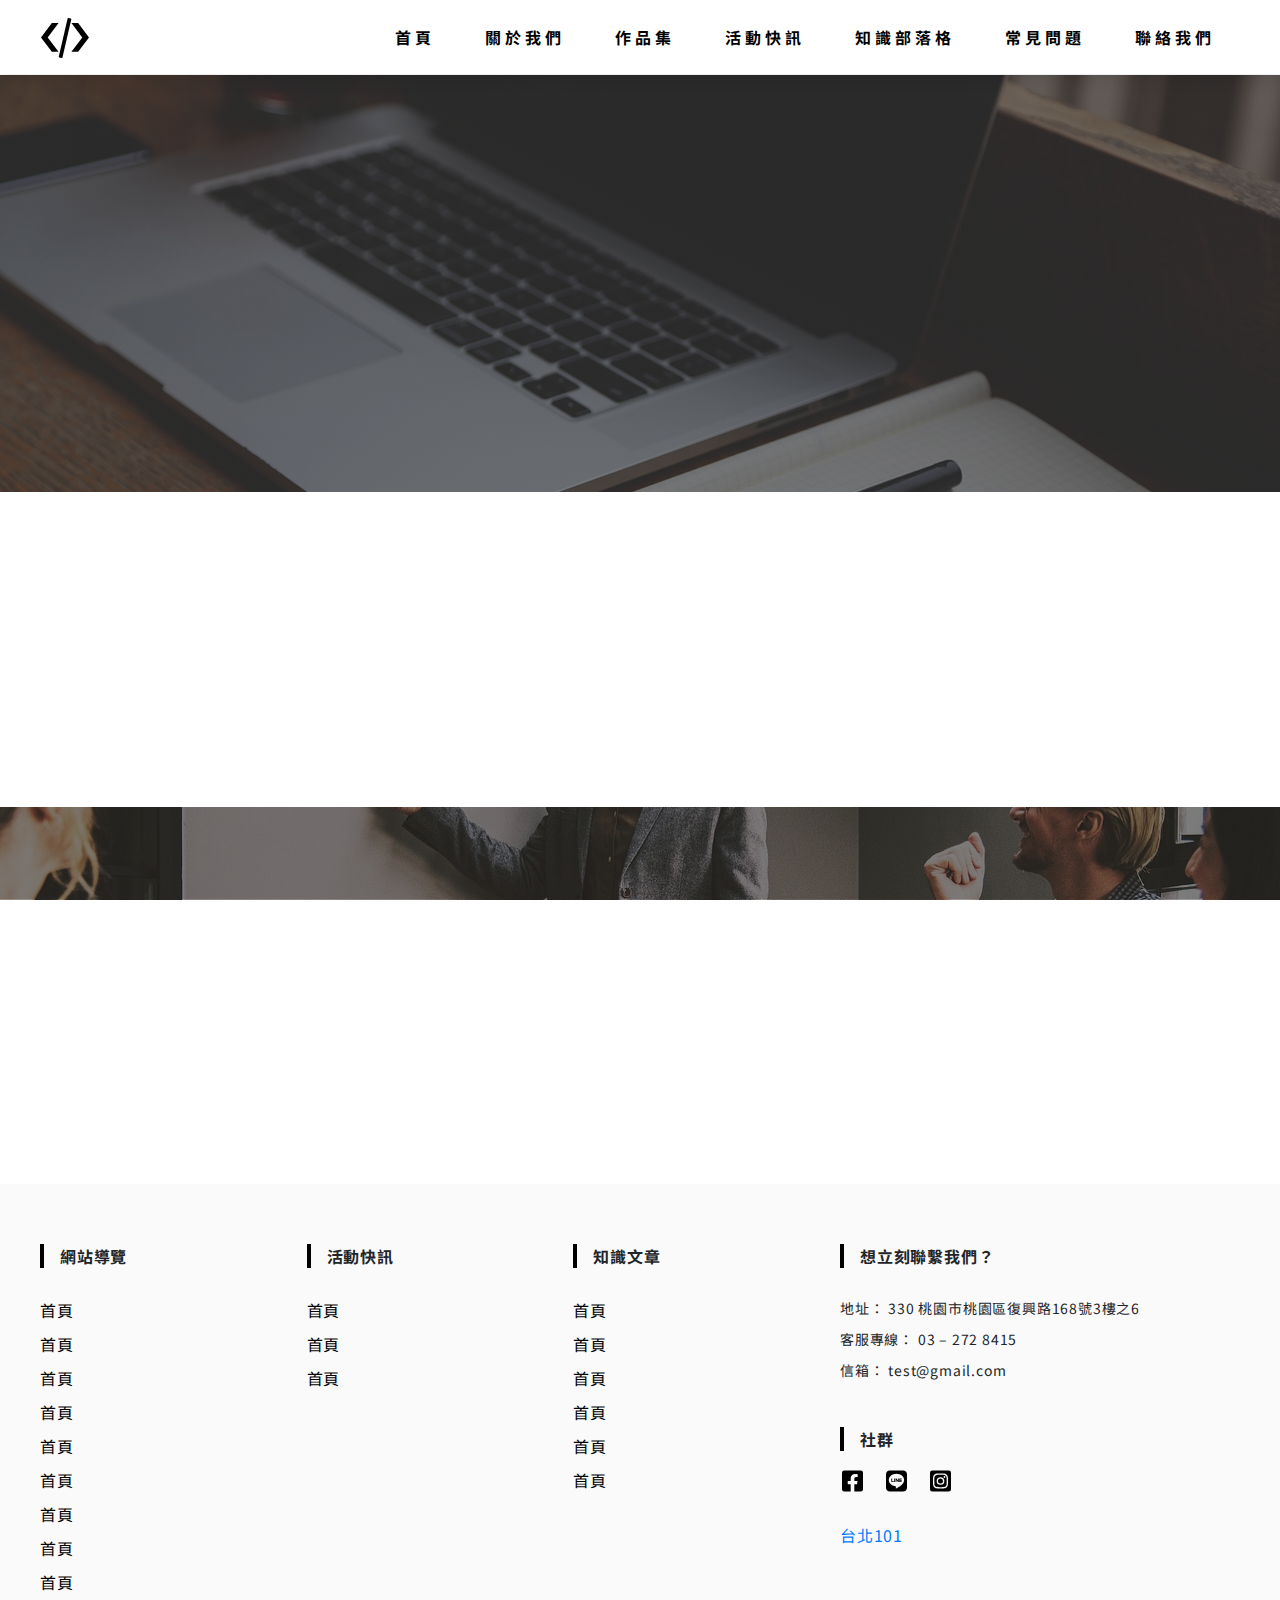
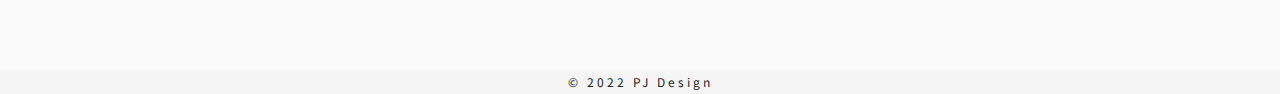
<file: index.html>
<!DOCTYPE html>
<html lang="zh-Hant-TW">

<head>
    <meta charset="UTF-8">
    <meta http-equiv="X-UA-Compatible" content="IE=edge">
    <meta name="viewport" content="width=device-width, initial-scale=1.0">
    <title>PJ設計</title>
    <link rel="shortcut icon" href="/favicon.ico">
    <link rel="stylesheet" href="/styles/main.css">
    <link rel="preconnect" href="https://fonts.googleapis.com">
    <link rel="preconnect" href="https://fonts.gstatic.com" crossorigin>
    <link href="https://fonts.googleapis.com/css2?family=Noto+Sans+TC:wght@300;400;700&display=swap" rel="stylesheet">
    <link rel="stylesheet" href="/styles/vendors/owl.carousel.min.css">
    <link rel="stylesheet" href="/styles/vendors/owl.theme.default.min.css">
    <link rel="stylesheet" href="/styles/pages/home-index.css">
</head>

<body>
    <header class="js-header main-header">
        <div class="main-header__menu">
            <div class="container">
                <div class="d-flex justify-content-between align-items-center">
                    <div class="main-header__logo">
                        <h1>
                            <a class="main-header__logo-link" href="/">
                                <img class="main-header__logo-image" src="/images/logos/logo.svg" alt="">
                            </a>
                        </h1>
                    </div>
                    <nav class="js-header-list-wrap main-header__list-wrap">
                        <ul class="main-header__list">
                            <li class="main-header__list-item">
                                <a data-index="1" data-status="＋" class="js-header-list-link main-header__list-link"
                                    href="/">首頁</a>
                                <div data-index="1"
                                    class="js-header-mobile-sub-list-wrap main-header__mobile-sub-list-wrap">
                                    <ul class="main-header__mobile-sub-list">
                                        <li class="main-header__mobile-sub-list-item">
                                            <a class="main-header__mobile-sub-list-link" href="">項目一</a>
                                        </li>
                                    </ul>
                                </div>
                            </li>
                            <li class="main-header__list-item">
                                <a data-index="2" data-status="＋" class="js-header-list-link main-header__list-link"
                                    href="/about.html">關於我們</a>
                                <div data-index="2"
                                    class="js-header-mobile-sub-list-wrap main-header__mobile-sub-list-wrap">
                                    <ul class="main-header__mobile-sub-list">
                                        <li class="main-header__mobile-sub-list-item">
                                            <a class="main-header__mobile-sub-list-link" href="">項目一</a>
                                        </li>
                                        <li class="main-header__mobile-sub-list-item">
                                            <a class="main-header__mobile-sub-list-link" href="">項目二</a>
                                        </li>
                                        <li class="main-header__mobile-sub-list-item">
                                            <a class="main-header__mobile-sub-list-link" href="">項目三</a>
                                        </li>
                                        <li class="main-header__mobile-sub-list-item">
                                            <a class="main-header__mobile-sub-list-link" href="">項目四</a>
                                        </li>
                                        <li class="main-header__mobile-sub-list-item">
                                            <a class="main-header__mobile-sub-list-link" href="">項目五</a>
                                        </li>
                                    </ul>
                                </div>
                            </li>
                            <li class="main-header__list-item">
                                <a data-index="3" class="js-header-list-link main-header__list-link"
                                    href="/portfolio.html">作品集</a>
                            </li>
                            <li class="main-header__list-item">
                                <a data-index="4" class="js-header-list-link main-header__list-link"
                                    href="/event.html">活動快訊</a>
                            </li>
                            <li class="main-header__list-item">
                                <a data-index="5" class="js-header-list-link main-header__list-link"
                                    href="/blog">知識部落格</a>
                            </li>
                            <li class="main-header__list-item">
                                <a data-index="6" class="js-header-list-link main-header__list-link"
                                    href="/question.html">常見問題</a>
                            </li>
                            <li class="main-header__list-item">
                                <a data-index="7" class="js-header-list-link main-header__list-link"
                                    href="/contact.html">聯絡我們</a>
                            </li>
                        </ul>
                        <div class="main-header__list-mask"></div>
                    </nav>
                    <div class="main-header__burger">
                        <a href="" class="js-header-burger-link main-header__burger-link">
                            <span></span>
                            <span></span>
                            <span></span>
                            <span></span>
                        </a>
                    </div>
                </div>
            </div>
        </div>
        <!-- desktop -->
        <nav class="js-header-desktop-sub-list-wrap main-header__desktop-sub-list-wrap">
            <ul data-index="1" class="js-header-desktop-sub-list main-header__desktop-sub-list">
                <li class="main-header__desktop-sub-list-item">
                    <a class="main-header__desktop-sub-list-link" href="">項目一</a>
                </li>
            </ul>
            <ul data-index="2" class="js-header-desktop-sub-list main-header__desktop-sub-list">
                <li class="main-header__desktop-sub-list-item">
                    <a class="main-header__desktop-sub-list-link" href="">項目一</a>
                </li>
                <li class="main-header__desktop-sub-list-item">
                    <a class="main-header__desktop-sub-list-link" href="">項目二</a>
                </li>
                <li class="main-header__desktop-sub-list-item">
                    <a class="main-header__desktop-sub-list-link" href="">項目三</a>
                </li>
                <li class="main-header__desktop-sub-list-item">
                    <a class="main-header__desktop-sub-list-link" href="">項目四</a>
                </li>
                <li class="main-header__desktop-sub-list-item">
                    <a class="main-header__desktop-sub-list-link" href="">項目五</a>
                </li>
            </ul>
        </nav>
        <div class="js-header-mobile-mask main-header__mobile-mask"> </div>
    </header>

    <main class="main-main">
        <section class="home-index">
            <section class="home-index__type1">
                <div class="row">
                    <div class="js-fade-in-on-scroll left-fade-in-on-scroll col-6">
                        <h2 class="home-index__type1-title">客製化網頁設計</h2>
                        <h3 class="home-index__type1-text">幫您快速搞定網頁大小事！</h3>
                        <h3 class="home-index__type1-text">網站架設、SEO關鍵字、網路行銷</h3>
                    </div>
                    <div class="js-fade-in-on-scroll right-fade-in-on-scroll col-6" style="position: relative;">
                        <img class="home-index__type1-image" src="/images/test/4.webp" alt="">
                    </div>
                </div>
            </section>
            <section class="js-fade-in-on-scroll fade-in-on-scroll home-index__type2">
                <h2 class="home-index__type2-title">客製化網頁設計</h2>
                <h3 class="home-index__type2-text">
                    網頁設計，已不再是過去的網頁設計，視覺設計美感呈現已是目前時下最最最基本的需求，如何同時思考視覺形象呈現、UI/UX、管理經營維護、行銷分析數據等，如何展現企業優勢與特色並且增加瀏覽者到站停留時間與次數，我們非常了解企業期待什麼，業主渴望什麼，管理者需要什麼！
                    振作都準備好了，那你呢？</h3>
            </section>
            <section class="home-index__type3">
                <div class="row">
                    <div class="js-fade-in-on-scroll left-fade-in-on-scroll col-6">
                        <div class="d-flex justify-content-center align-items-center" style="height: 100%;">
                            <button class="btn btn--outline">聯絡我們</button>
                        </div>
                    </div>
                    <div class="js-fade-in-on-scroll right-fade-in-on-scroll col-6">
                        <h2 class="home-index__type3-title">客製化網頁設計</h2>
                        <h3 class="home-index__type3-text">幫您快速搞定網頁大小事！</h3>
                        <h3 class="home-index__type3-text">網站架設、SEO關鍵字、網路行銷</h3>
                    </div>
                </div>
            </section>
            <!-- <section class="js-home-index-carousel carousel owl-carousel owl-theme">
                <div class="item">
                    <img style="width: 100%;height:400px;" src="/images/test/1.webp" alt="">
                </div>
                <div class="item">
                    <img style="width: 100%;height:400px;" src="/images/test/1.webp" alt="">
                </div>
                <div class="item">
                    <img style="width: 100%;height:400px;" src="/images/test/1.webp" alt="">
                </div>
            </section> -->
        </section>
    </main>

    <footer class="main-footer">
        <div class="container">
            <div class="main-footer__content-wrap">
                <div class="main-footer__content-left-wrap">
                    <div class="main-footer__content main-footer__content--left">
                        <h3 class="main-footer__content-title" style="width:66.">網站導覽</h3>
                        <ul class="main-footer__content-list">
                            <li class="main-footer__content-list-item">
                                <a href="" class="main-footer__content-list-link">首頁</a>
                            </li>
                            <li class="main-footer__content-list-item">
                                <a href="" class="main-footer__content-list-link">首頁</a>
                            </li>
                            <li class="main-footer__content-list-item">
                                <a href="" class="main-footer__content-list-link">首頁</a>
                            </li>
                            <li class="main-footer__content-list-item">
                                <a href="" class="main-footer__content-list-link">首頁</a>
                            </li>
                            <li class="main-footer__content-list-item">
                                <a href="" class="main-footer__content-list-link">首頁</a>
                            </li>
                            <li class="main-footer__content-list-item">
                                <a href="" class="main-footer__content-list-link">首頁</a>
                            </li>
                            <li class="main-footer__content-list-item">
                                <a href="" class="main-footer__content-list-link">首頁</a>
                            </li>
                            <li class="main-footer__content-list-item">
                                <a href="" class="main-footer__content-list-link">首頁</a>
                            </li>
                            <li class="main-footer__content-list-item">
                                <a href="" class="main-footer__content-list-link">首頁</a>
                            </li>
                        </ul>
                    </div>
                    <div class="main-footer__content main-footer__content--left">
                        <h3 class="main-footer__content-title" style="width:66.">活動快訊</h3>
                        <ul class="main-footer__content-list">
                            <li class="main-footer__content-list-item">
                                <a href="" class="main-footer__content-list-link">首頁</a>
                            </li>
                            <li class="main-footer__content-list-item">
                                <a href="" class="main-footer__content-list-link">首頁</a>
                            </li>
                            <li class="main-footer__content-list-item">
                                <a href="" class="main-footer__content-list-link">首頁</a>
                            </li>
                        </ul>
                    </div>
                    <div class="main-footer__content main-footer__content--left">
                        <h3 class="main-footer__content-title">知識文章</h3>
                        <ul class="main-footer__content-list">
                            <li class="main-footer__content-list-item">
                                <a href="" class="main-footer__content-list-link">首頁</a>
                            </li>
                            <li class="main-footer__content-list-item">
                                <a href="" class="main-footer__content-list-link">首頁</a>
                            </li>
                            <li class="main-footer__content-list-item">
                                <a href="" class="main-footer__content-list-link">首頁</a>
                            </li>
                            <li class="main-footer__content-list-item">
                                <a href="" class="main-footer__content-list-link">首頁</a>
                            </li>
                            <li class="main-footer__content-list-item">
                                <a href="" class="main-footer__content-list-link">首頁</a>
                            </li>
                            <li class="main-footer__content-list-item">
                                <a href="" class="main-footer__content-list-link">首頁</a>
                            </li>
                        </ul>
                    </div>
                </div>
                <div class="main-footer__content-right-wrap">
                    <div class="main-footer__content main-footer__content--right">
                        <h3 class="main-footer__content-title">想立刻聯繫我們？</h3>
                        <ul class="main-footer__content-list">
                            <li class="main-footer__content-list-item">
                                <p class="main-footer__content-list-text">地址： 330 桃園市桃園區復興路168號3樓之6</p>
                            </li>
                            <li class="main-footer__content-list-item">
                                <p class="main-footer__content-list-text">客服專線： 03 – 272 8415</p>
                            </li>
                            <li class="main-footer__content-list-item">
                                <p class="main-footer__content-list-text">信箱： test@gmail.com</p>
                            </li>
                        </ul>
                    </div>
                    <div class="main-footer__content main-footer__content--right">
                        <h3 class="main-footer__content-title">社群</h3>
                        <div class="main-footer__social">
                            <a href="" class="main-footer__social-link">
                                <img class="main-footer__social-icon" src="/images/icons/facebook.svg" alt="">
                            </a>
                            <a href="" class="main-footer__social-link">
                                <img class="main-footer__social-icon" src="/images/icons/line.svg" alt="">
                            </a>
                            <a href="" class="main-footer__social-link">
                                <img class="main-footer__social-icon" src="/images/icons/instagram.svg" alt="">
                            </a>
                        </div>
                        <div id="fb-root"></div>
                        <script async defer crossorigin="anonymous"
                            src="https://connect.facebook.net/zh_TW/sdk.js#xfbml=1&version=v15.0&appId=751297832794774&autoLogAppEvents=1"
                            nonce="47TvV0mf"></script>
                        <div class="fb-page" data-href="https://www.facebook.com/Taipei101.official/"
                            data-tabs="timeline" data-width="" data-height="70" data-small-header="false"
                            data-adapt-container-width="false" data-hide-cover="false" data-show-facepile="false">
                            <blockquote cite="https://www.facebook.com/Taipei101.official/"
                                class="fb-xfbml-parse-ignore"><a
                                    href="https://www.facebook.com/Taipei101.official/">台北101</a></blockquote>
                        </div>
                    </div>
                </div>
            </div>
        </div>
        <div class="main-footer__copyright-wrap">
            <p class="main-footer__copyright">© 2022 PJ Design</p>
        </div>
    </footer>
    <a href="" class="js-go-to-btn go-to-btn">
        <img class="go-to-btn__icon" src="/images/icons/arrow_down_white.svg" alt="">
    </a>


    <script src="https://code.jquery.com/jquery-3.6.1.min.js"
        integrity="sha256-o88AwQnZB+VDvE9tvIXrMQaPlFFSUTR+nldQm1LuPXQ=" crossorigin="anonymous"></script>
    <script src="/js/vendors/owl.carousel.min.js"></script>
    <script src="/js/views/home/index.js"></script>
    <script src="/js/view-components/header.js"></script>
    <script src="/js/view-components/go-to-btn.js"></script>
    <script src="/js/helpers/fade-in-on-scroll.js"></script>
</body>

</html>
</file>
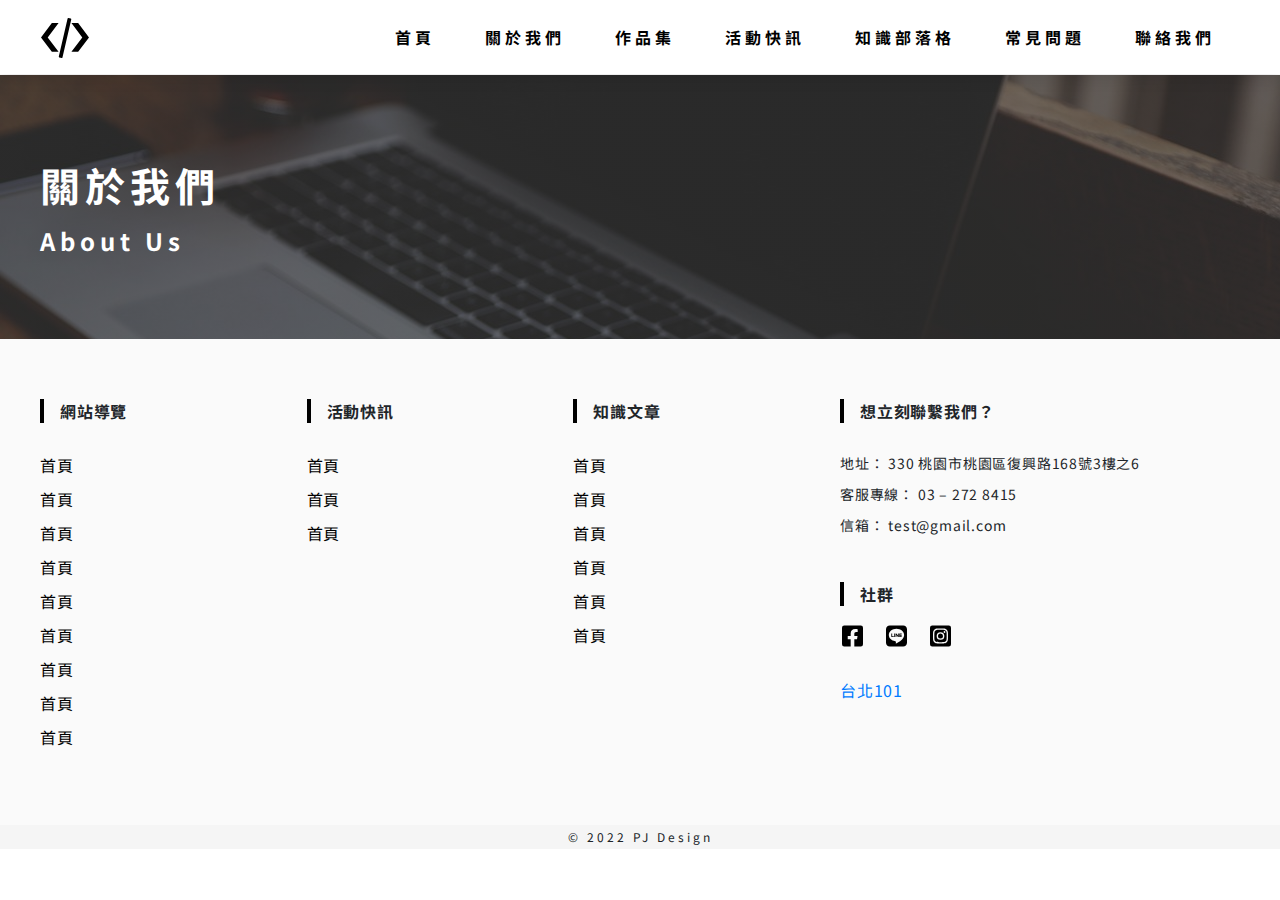
<file: about.html>
<!DOCTYPE html>
<html lang="zh-Hant-TW">

<head>
    <meta charset="UTF-8">
    <meta http-equiv="X-UA-Compatible" content="IE=edge">
    <meta name="viewport" content="width=device-width, initial-scale=1.0">
    <title>PJ設計</title>
    <link rel="shortcut icon" href="/favicon.ico">
    <link rel="stylesheet" href="/styles/main.css">
    <link rel="preconnect" href="https://fonts.googleapis.com">
    <link rel="preconnect" href="https://fonts.gstatic.com" crossorigin>
    <link href="https://fonts.googleapis.com/css2?family=Noto+Sans+TC:wght@300;400;700&display=swap" rel="stylesheet">
    <link rel="stylesheet" href="/styles/vendors/owl.carousel.min.css">
    <link rel="stylesheet" href="/styles/vendors/owl.theme.default.min.css">
    <link rel="stylesheet" href="/styles/pages/home-index.css">
</head>

<body>
    <header class="js-header main-header">
        <div class="main-header__menu">
            <div class="container">
                <div class="d-flex justify-content-between align-items-center">
                    <div class="main-header__logo">
                        <h1>
                            <a class="main-header__logo-link" href="/">
                                <img class="main-header__logo-image" src="/images/logos/logo.svg" alt="">
                            </a>
                        </h1>
                    </div>
                    <nav class="js-header-list-wrap main-header__list-wrap">
                        <ul class="main-header__list">
                            <li class="main-header__list-item">
                                <a data-index="1" class="js-header-list-link main-header__list-link" href="/"
                                    data-status="＋">首頁</a>
                                <div class="main-header__list-arrow">

                                </div>
                                <div data-index="1"
                                    class="js-header-mobile-sub-list-wrap main-header__mobile-sub-list-wrap">
                                    <ul class="main-header__mobile-sub-list">
                                        <li class="main-header__mobile-sub-list-item">
                                            <a class="main-header__mobile-sub-list-link" href="">項目一</a>
                                        </li>
                                    </ul>
                                </div>
                            </li>
                            <li class="main-header__list-item">
                                <a data-index="2" data-status="＋" class="js-header-list-link main-header__list-link"
                                    href="/about.html">關於我們</a>
                                <div data-index="2"
                                    class="js-header-mobile-sub-list-wrap main-header__mobile-sub-list-wrap">
                                    <ul class="main-header__mobile-sub-list">
                                        <li class="main-header__mobile-sub-list-item">
                                            <a class="main-header__mobile-sub-list-link" href="">項目一</a>
                                        </li>
                                        <li class="main-header__mobile-sub-list-item">
                                            <a class="main-header__mobile-sub-list-link" href="">項目二</a>
                                        </li>
                                        <li class="main-header__mobile-sub-list-item">
                                            <a class="main-header__mobile-sub-list-link" href="">項目三</a>
                                        </li>
                                        <li class="main-header__mobile-sub-list-item">
                                            <a class="main-header__mobile-sub-list-link" href="">項目四</a>
                                        </li>
                                        <li class="main-header__mobile-sub-list-item">
                                            <a class="main-header__mobile-sub-list-link" href="">項目五</a>
                                        </li>
                                    </ul>
                                </div>
                            </li>
                            <li class="main-header__list-item">
                                <a data-index="3" class="js-header-list-link main-header__list-link"
                                    href="/portfolio.html">作品集</a>
                            </li>
                            <li class="main-header__list-item">
                                <a data-index="4" class="js-header-list-link main-header__list-link"
                                    href="/event.html">活動快訊</a>
                            </li>
                            <li class="main-header__list-item">
                                <a data-index="5" class="js-header-list-link main-header__list-link"
                                    href="/blog.html">知識部落格</a>
                            </li>
                            <li class="main-header__list-item">
                                <a data-index="6" class="js-header-list-link main-header__list-link"
                                    href="/question.html">常見問題</a>
                            </li>
                            <li class="main-header__list-item">
                                <a data-index="7" class="js-header-list-link main-header__list-link"
                                    href="/contact.html">聯絡我們</a>
                            </li>
                        </ul>
                        <div class="main-header__list-mask"></div>
                    </nav>
                    <div class="main-header__burger">
                        <a href="" class="js-header-burger-link main-header__burger-link">
                            <span></span>
                            <span></span>
                            <span></span>
                            <span></span>
                        </a>
                    </div>
                </div>
            </div>
        </div>
        <!-- desktop -->
        <nav class="js-header-desktop-sub-list-wrap main-header__desktop-sub-list-wrap">
            <ul data-index="1" class="js-header-desktop-sub-list main-header__desktop-sub-list">
                <li class="main-header__desktop-sub-list-item">
                    <a class="main-header__desktop-sub-list-link" href="">項目一</a>
                </li>
            </ul>
            <ul data-index="2" class="js-header-desktop-sub-list main-header__desktop-sub-list">
                <li class="main-header__desktop-sub-list-item">
                    <a class="main-header__desktop-sub-list-link" href="">項目一</a>
                </li>
                <li class="main-header__desktop-sub-list-item">
                    <a class="main-header__desktop-sub-list-link" href="">項目二</a>
                </li>
                <li class="main-header__desktop-sub-list-item">
                    <a class="main-header__desktop-sub-list-link" href="">項目三</a>
                </li>
                <li class="main-header__desktop-sub-list-item">
                    <a class="main-header__desktop-sub-list-link" href="">項目四</a>
                </li>
                <li class="main-header__desktop-sub-list-item">
                    <a class="main-header__desktop-sub-list-link" href="">項目五</a>
                </li>
            </ul>
        </nav>
        <div class="js-header-mobile-mask main-header__mobile-mask"> </div>
    </header>

    <main class="main-main">
        <section class="home-about">
            <section class="banner">
                <div class="container">
                    <h2 class="banner__title">關於我們</h2>
                    <h3 class="banner__sub-title">About Us</h3>
                </div>
            </section>
        </section>
    </main>

    <footer class="main-footer">
        <div class="container">
            <div class="main-footer__content-wrap">
                <div class="main-footer__content-left-wrap">
                    <div class="main-footer__content main-footer__content--left">
                        <h3 class="main-footer__content-title" style="width:66.">網站導覽</h3>
                        <ul class="main-footer__content-list">
                            <li class="main-footer__content-list-item">
                                <a href="" class="main-footer__content-list-link">首頁</a>
                            </li>
                            <li class="main-footer__content-list-item">
                                <a href="" class="main-footer__content-list-link">首頁</a>
                            </li>
                            <li class="main-footer__content-list-item">
                                <a href="" class="main-footer__content-list-link">首頁</a>
                            </li>
                            <li class="main-footer__content-list-item">
                                <a href="" class="main-footer__content-list-link">首頁</a>
                            </li>
                            <li class="main-footer__content-list-item">
                                <a href="" class="main-footer__content-list-link">首頁</a>
                            </li>
                            <li class="main-footer__content-list-item">
                                <a href="" class="main-footer__content-list-link">首頁</a>
                            </li>
                            <li class="main-footer__content-list-item">
                                <a href="" class="main-footer__content-list-link">首頁</a>
                            </li>
                            <li class="main-footer__content-list-item">
                                <a href="" class="main-footer__content-list-link">首頁</a>
                            </li>
                            <li class="main-footer__content-list-item">
                                <a href="" class="main-footer__content-list-link">首頁</a>
                            </li>
                        </ul>
                    </div>
                    <div class="main-footer__content main-footer__content--left">
                        <h3 class="main-footer__content-title" style="width:66.">活動快訊</h3>
                        <ul class="main-footer__content-list">
                            <li class="main-footer__content-list-item">
                                <a href="" class="main-footer__content-list-link">首頁</a>
                            </li>
                            <li class="main-footer__content-list-item">
                                <a href="" class="main-footer__content-list-link">首頁</a>
                            </li>
                            <li class="main-footer__content-list-item">
                                <a href="" class="main-footer__content-list-link">首頁</a>
                            </li>
                        </ul>
                    </div>
                    <div class="main-footer__content main-footer__content--left">
                        <h3 class="main-footer__content-title">知識文章</h3>
                        <ul class="main-footer__content-list">
                            <li class="main-footer__content-list-item">
                                <a href="" class="main-footer__content-list-link">首頁</a>
                            </li>
                            <li class="main-footer__content-list-item">
                                <a href="" class="main-footer__content-list-link">首頁</a>
                            </li>
                            <li class="main-footer__content-list-item">
                                <a href="" class="main-footer__content-list-link">首頁</a>
                            </li>
                            <li class="main-footer__content-list-item">
                                <a href="" class="main-footer__content-list-link">首頁</a>
                            </li>
                            <li class="main-footer__content-list-item">
                                <a href="" class="main-footer__content-list-link">首頁</a>
                            </li>
                            <li class="main-footer__content-list-item">
                                <a href="" class="main-footer__content-list-link">首頁</a>
                            </li>
                        </ul>
                    </div>
                </div>
                <div class="main-footer__content-right-wrap">
                    <div class="main-footer__content main-footer__content--right">
                        <h3 class="main-footer__content-title">想立刻聯繫我們？</h3>
                        <ul class="main-footer__content-list">
                            <li class="main-footer__content-list-item">
                                <p class="main-footer__content-list-text">地址： 330 桃園市桃園區復興路168號3樓之6</p>
                            </li>
                            <li class="main-footer__content-list-item">
                                <p class="main-footer__content-list-text">客服專線： 03 – 272 8415</p>
                            </li>
                            <li class="main-footer__content-list-item">
                                <p class="main-footer__content-list-text">信箱： test@gmail.com</p>
                            </li>
                        </ul>
                    </div>
                    <div class="main-footer__content main-footer__content--right">
                        <h3 class="main-footer__content-title">社群</h3>
                        <div class="main-footer__social">
                            <a href="" class="main-footer__social-link">
                                <img class="main-footer__social-icon" src="/images/icons/facebook.svg" alt="">
                            </a>
                            <a href="" class="main-footer__social-link">
                                <img class="main-footer__social-icon" src="/images/icons/line.svg" alt="">
                            </a>
                            <a href="" class="main-footer__social-link">
                                <img class="main-footer__social-icon" src="/images/icons/instagram.svg" alt="">
                            </a>
                        </div>
                        <div id="fb-root"></div>
                        <script async defer crossorigin="anonymous"
                            src="https://connect.facebook.net/zh_TW/sdk.js#xfbml=1&version=v15.0&appId=751297832794774&autoLogAppEvents=1"
                            nonce="47TvV0mf"></script>
                        <div class="fb-page" data-href="https://www.facebook.com/Taipei101.official/"
                            data-tabs="timeline" data-width="" data-height="70" data-small-header="false"
                            data-adapt-container-width="false" data-hide-cover="false" data-show-facepile="false">
                            <blockquote cite="https://www.facebook.com/Taipei101.official/"
                                class="fb-xfbml-parse-ignore"><a
                                    href="https://www.facebook.com/Taipei101.official/">台北101</a></blockquote>
                        </div>
                    </div>
                </div>
            </div>
        </div>
        <div class="main-footer__copyright-wrap">
            <p class="main-footer__copyright">© 2022 PJ Design</p>
        </div>
    </footer>
    <a href="" class="js-go-to-btn go-to-btn">
        <img class="go-to-btn__icon" src="/images/icons/arrow_down_white.svg" alt="">
    </a>


    <script src="https://code.jquery.com/jquery-3.6.1.min.js"
        integrity="sha256-o88AwQnZB+VDvE9tvIXrMQaPlFFSUTR+nldQm1LuPXQ=" crossorigin="anonymous"></script>
    <script src="/js/vendors/owl.carousel.min.js"></script>
    <script src="/js/views/home/index.js"></script>
    <script src="/js/view-components/header.js"></script>
    <script src="/js/view-components/go-to-btn.js"></script>
</body>

</html>
</file>
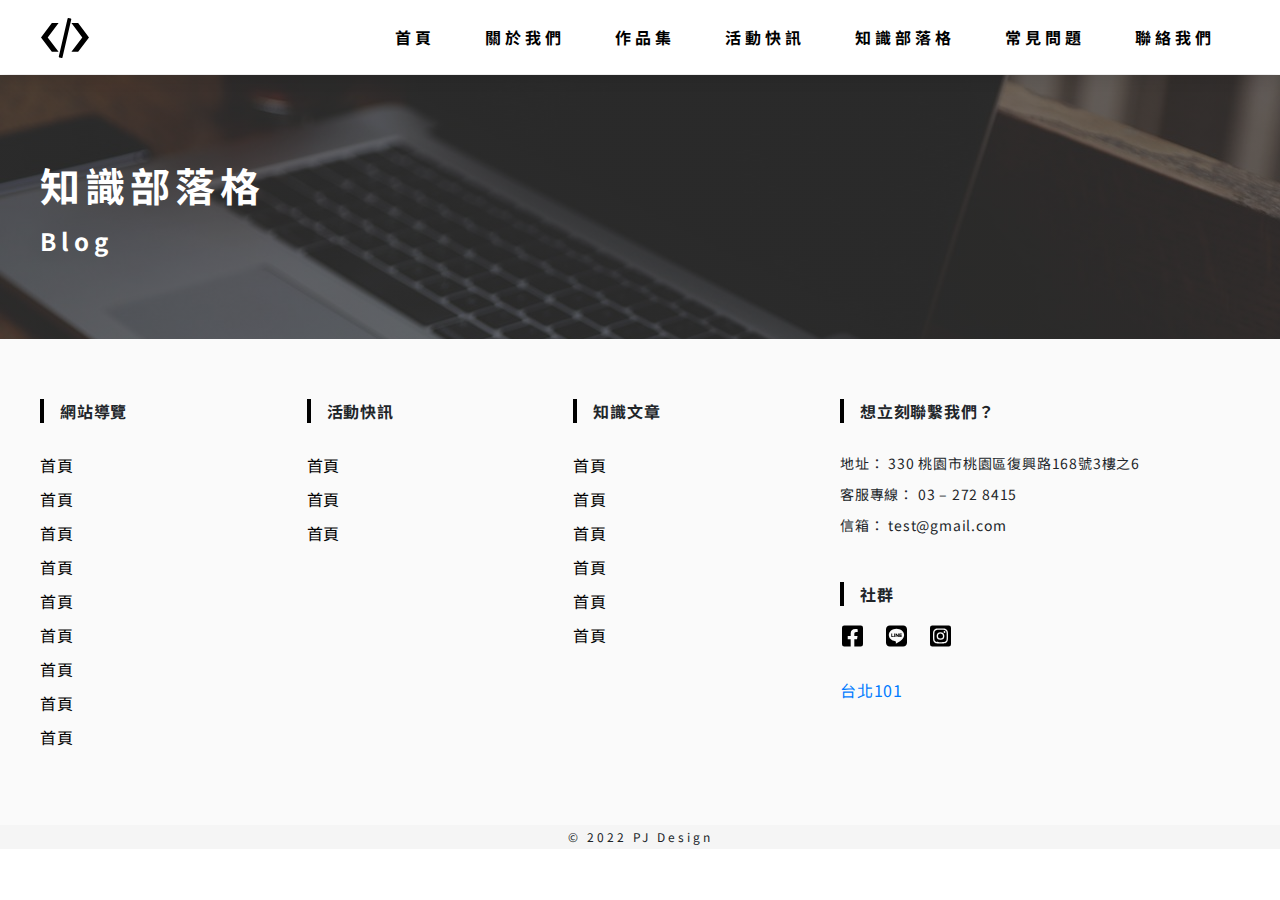
<file: blog.html>
<!DOCTYPE html>
<html lang="zh-Hant-TW">

<head>
    <meta charset="UTF-8">
    <meta http-equiv="X-UA-Compatible" content="IE=edge">
    <meta name="viewport" content="width=device-width, initial-scale=1.0">
    <title>PJ設計</title>
    <link rel="shortcut icon" href="/favicon.ico">
    <link rel="stylesheet" href="/styles/main.css">
    <link rel="preconnect" href="https://fonts.googleapis.com">
    <link rel="preconnect" href="https://fonts.gstatic.com" crossorigin>
    <link href="https://fonts.googleapis.com/css2?family=Noto+Sans+TC:wght@300;400;700&display=swap" rel="stylesheet">
    <link rel="stylesheet" href="/styles/vendors/owl.carousel.min.css">
    <link rel="stylesheet" href="/styles/vendors/owl.theme.default.min.css">
    <link rel="stylesheet" href="/styles/pages/home-index.css">
</head>

<body>
    <header class="js-header main-header">
        <div class="main-header__menu">
            <div class="container">
                <div class="d-flex justify-content-between align-items-center">
                    <div class="main-header__logo">
                        <h1>
                            <a class="main-header__logo-link" href="/">
                                <img class="main-header__logo-image" src="/images/logos/logo.svg" alt="">
                            </a>
                        </h1>
                    </div>
                    <nav class="js-header-list-wrap main-header__list-wrap">
                        <ul class="main-header__list">
                            <li class="main-header__list-item">
                                <a data-index="1" class="js-header-list-link main-header__list-link" href="/"
                                    data-status="＋">首頁</a>
                                <div class="main-header__list-arrow">

                                </div>
                                <div data-index="1"
                                    class="js-header-mobile-sub-list-wrap main-header__mobile-sub-list-wrap">
                                    <ul class="main-header__mobile-sub-list">
                                        <li class="main-header__mobile-sub-list-item">
                                            <a class="main-header__mobile-sub-list-link" href="">項目一</a>
                                        </li>
                                    </ul>
                                </div>
                            </li>
                            <li class="main-header__list-item">
                                <a data-index="2" data-status="＋" class="js-header-list-link main-header__list-link"
                                    href="/about.html">關於我們</a>
                                <div data-index="2"
                                    class="js-header-mobile-sub-list-wrap main-header__mobile-sub-list-wrap">
                                    <ul class="main-header__mobile-sub-list">
                                        <li class="main-header__mobile-sub-list-item">
                                            <a class="main-header__mobile-sub-list-link" href="">項目一</a>
                                        </li>
                                        <li class="main-header__mobile-sub-list-item">
                                            <a class="main-header__mobile-sub-list-link" href="">項目二</a>
                                        </li>
                                        <li class="main-header__mobile-sub-list-item">
                                            <a class="main-header__mobile-sub-list-link" href="">項目三</a>
                                        </li>
                                        <li class="main-header__mobile-sub-list-item">
                                            <a class="main-header__mobile-sub-list-link" href="">項目四</a>
                                        </li>
                                        <li class="main-header__mobile-sub-list-item">
                                            <a class="main-header__mobile-sub-list-link" href="">項目五</a>
                                        </li>
                                    </ul>
                                </div>
                            </li>
                            <li class="main-header__list-item">
                                <a data-index="3" class="js-header-list-link main-header__list-link"
                                    href="/portfolio.html">作品集</a>
                            </li>
                            <li class="main-header__list-item">
                                <a data-index="4" class="js-header-list-link main-header__list-link"
                                    href="/event.html">活動快訊</a>
                            </li>
                            <li class="main-header__list-item">
                                <a data-index="5" class="js-header-list-link main-header__list-link"
                                    href="/blog.html">知識部落格</a>
                            </li>
                            <li class="main-header__list-item">
                                <a data-index="6" class="js-header-list-link main-header__list-link"
                                    href="/question.html">常見問題</a>
                            </li>
                            <li class="main-header__list-item">
                                <a data-index="7" class="js-header-list-link main-header__list-link"
                                    href="/contact.html">聯絡我們</a>
                            </li>
                        </ul>
                        <div class="main-header__list-mask"></div>
                    </nav>
                    <div class="main-header__burger">
                        <a href="" class="js-header-burger-link main-header__burger-link">
                            <span></span>
                            <span></span>
                            <span></span>
                            <span></span>
                        </a>
                    </div>
                </div>
            </div>
        </div>
        <!-- desktop -->
        <nav class="js-header-desktop-sub-list-wrap main-header__desktop-sub-list-wrap">
            <ul data-index="1" class="js-header-desktop-sub-list main-header__desktop-sub-list">
                <li class="main-header__desktop-sub-list-item">
                    <a class="main-header__desktop-sub-list-link" href="">項目一</a>
                </li>
            </ul>
            <ul data-index="2" class="js-header-desktop-sub-list main-header__desktop-sub-list">
                <li class="main-header__desktop-sub-list-item">
                    <a class="main-header__desktop-sub-list-link" href="">項目一</a>
                </li>
                <li class="main-header__desktop-sub-list-item">
                    <a class="main-header__desktop-sub-list-link" href="">項目二</a>
                </li>
                <li class="main-header__desktop-sub-list-item">
                    <a class="main-header__desktop-sub-list-link" href="">項目三</a>
                </li>
                <li class="main-header__desktop-sub-list-item">
                    <a class="main-header__desktop-sub-list-link" href="">項目四</a>
                </li>
                <li class="main-header__desktop-sub-list-item">
                    <a class="main-header__desktop-sub-list-link" href="">項目五</a>
                </li>
            </ul>
        </nav>
        <div class="js-header-mobile-mask main-header__mobile-mask"> </div>
    </header>

    <main class="main-main">
        <section>
            <section class="banner">
                <div class="container">
                    <h2 class="banner__title">知識部落格</h2>
                    <h3 class="banner__sub-title">Blog</h3>
                </div>
            </section>
        </section>
    </main>

    <footer class="main-footer">
        <div class="container">
            <div class="main-footer__content-wrap">
                <div class="main-footer__content-left-wrap">
                    <div class="main-footer__content main-footer__content--left">
                        <h3 class="main-footer__content-title" style="width:66.">網站導覽</h3>
                        <ul class="main-footer__content-list">
                            <li class="main-footer__content-list-item">
                                <a href="" class="main-footer__content-list-link">首頁</a>
                            </li>
                            <li class="main-footer__content-list-item">
                                <a href="" class="main-footer__content-list-link">首頁</a>
                            </li>
                            <li class="main-footer__content-list-item">
                                <a href="" class="main-footer__content-list-link">首頁</a>
                            </li>
                            <li class="main-footer__content-list-item">
                                <a href="" class="main-footer__content-list-link">首頁</a>
                            </li>
                            <li class="main-footer__content-list-item">
                                <a href="" class="main-footer__content-list-link">首頁</a>
                            </li>
                            <li class="main-footer__content-list-item">
                                <a href="" class="main-footer__content-list-link">首頁</a>
                            </li>
                            <li class="main-footer__content-list-item">
                                <a href="" class="main-footer__content-list-link">首頁</a>
                            </li>
                            <li class="main-footer__content-list-item">
                                <a href="" class="main-footer__content-list-link">首頁</a>
                            </li>
                            <li class="main-footer__content-list-item">
                                <a href="" class="main-footer__content-list-link">首頁</a>
                            </li>
                        </ul>
                    </div>
                    <div class="main-footer__content main-footer__content--left">
                        <h3 class="main-footer__content-title" style="width:66.">活動快訊</h3>
                        <ul class="main-footer__content-list">
                            <li class="main-footer__content-list-item">
                                <a href="" class="main-footer__content-list-link">首頁</a>
                            </li>
                            <li class="main-footer__content-list-item">
                                <a href="" class="main-footer__content-list-link">首頁</a>
                            </li>
                            <li class="main-footer__content-list-item">
                                <a href="" class="main-footer__content-list-link">首頁</a>
                            </li>
                        </ul>
                    </div>
                    <div class="main-footer__content main-footer__content--left">
                        <h3 class="main-footer__content-title">知識文章</h3>
                        <ul class="main-footer__content-list">
                            <li class="main-footer__content-list-item">
                                <a href="" class="main-footer__content-list-link">首頁</a>
                            </li>
                            <li class="main-footer__content-list-item">
                                <a href="" class="main-footer__content-list-link">首頁</a>
                            </li>
                            <li class="main-footer__content-list-item">
                                <a href="" class="main-footer__content-list-link">首頁</a>
                            </li>
                            <li class="main-footer__content-list-item">
                                <a href="" class="main-footer__content-list-link">首頁</a>
                            </li>
                            <li class="main-footer__content-list-item">
                                <a href="" class="main-footer__content-list-link">首頁</a>
                            </li>
                            <li class="main-footer__content-list-item">
                                <a href="" class="main-footer__content-list-link">首頁</a>
                            </li>
                        </ul>
                    </div>
                </div>
                <div class="main-footer__content-right-wrap">
                    <div class="main-footer__content main-footer__content--right">
                        <h3 class="main-footer__content-title">想立刻聯繫我們？</h3>
                        <ul class="main-footer__content-list">
                            <li class="main-footer__content-list-item">
                                <p class="main-footer__content-list-text">地址： 330 桃園市桃園區復興路168號3樓之6</p>
                            </li>
                            <li class="main-footer__content-list-item">
                                <p class="main-footer__content-list-text">客服專線： 03 – 272 8415</p>
                            </li>
                            <li class="main-footer__content-list-item">
                                <p class="main-footer__content-list-text">信箱： test@gmail.com</p>
                            </li>
                        </ul>
                    </div>
                    <div class="main-footer__content main-footer__content--right">
                        <h3 class="main-footer__content-title">社群</h3>
                        <div class="main-footer__social">
                            <a href="" class="main-footer__social-link">
                                <img class="main-footer__social-icon" src="/images/icons/facebook.svg" alt="">
                            </a>
                            <a href="" class="main-footer__social-link">
                                <img class="main-footer__social-icon" src="/images/icons/line.svg" alt="">
                            </a>
                            <a href="" class="main-footer__social-link">
                                <img class="main-footer__social-icon" src="/images/icons/instagram.svg" alt="">
                            </a>
                        </div>
                        <div id="fb-root"></div>
                        <script async defer crossorigin="anonymous"
                            src="https://connect.facebook.net/zh_TW/sdk.js#xfbml=1&version=v15.0&appId=751297832794774&autoLogAppEvents=1"
                            nonce="47TvV0mf"></script>
                        <div class="fb-page" data-href="https://www.facebook.com/Taipei101.official/"
                            data-tabs="timeline" data-width="" data-height="70" data-small-header="false"
                            data-adapt-container-width="false" data-hide-cover="false" data-show-facepile="false">
                            <blockquote cite="https://www.facebook.com/Taipei101.official/"
                                class="fb-xfbml-parse-ignore"><a
                                    href="https://www.facebook.com/Taipei101.official/">台北101</a></blockquote>
                        </div>
                    </div>
                </div>
            </div>
        </div>
        <div class="main-footer__copyright-wrap">
            <p class="main-footer__copyright">© 2022 PJ Design</p>
        </div>
    </footer>
    <a href="" class="js-go-to-btn go-to-btn">
        <img class="go-to-btn__icon" src="/images/icons/arrow_down_white.svg" alt="">
    </a>


    <script src="https://code.jquery.com/jquery-3.6.1.min.js"
        integrity="sha256-o88AwQnZB+VDvE9tvIXrMQaPlFFSUTR+nldQm1LuPXQ=" crossorigin="anonymous"></script>
    <script src="/js/vendors/owl.carousel.min.js"></script>
    <script src="/js/views/home/index.js"></script>
    <script src="/js/view-components/header.js"></script>
    <script src="/js/view-components/go-to-btn.js"></script>
</body>

</html>
</file>
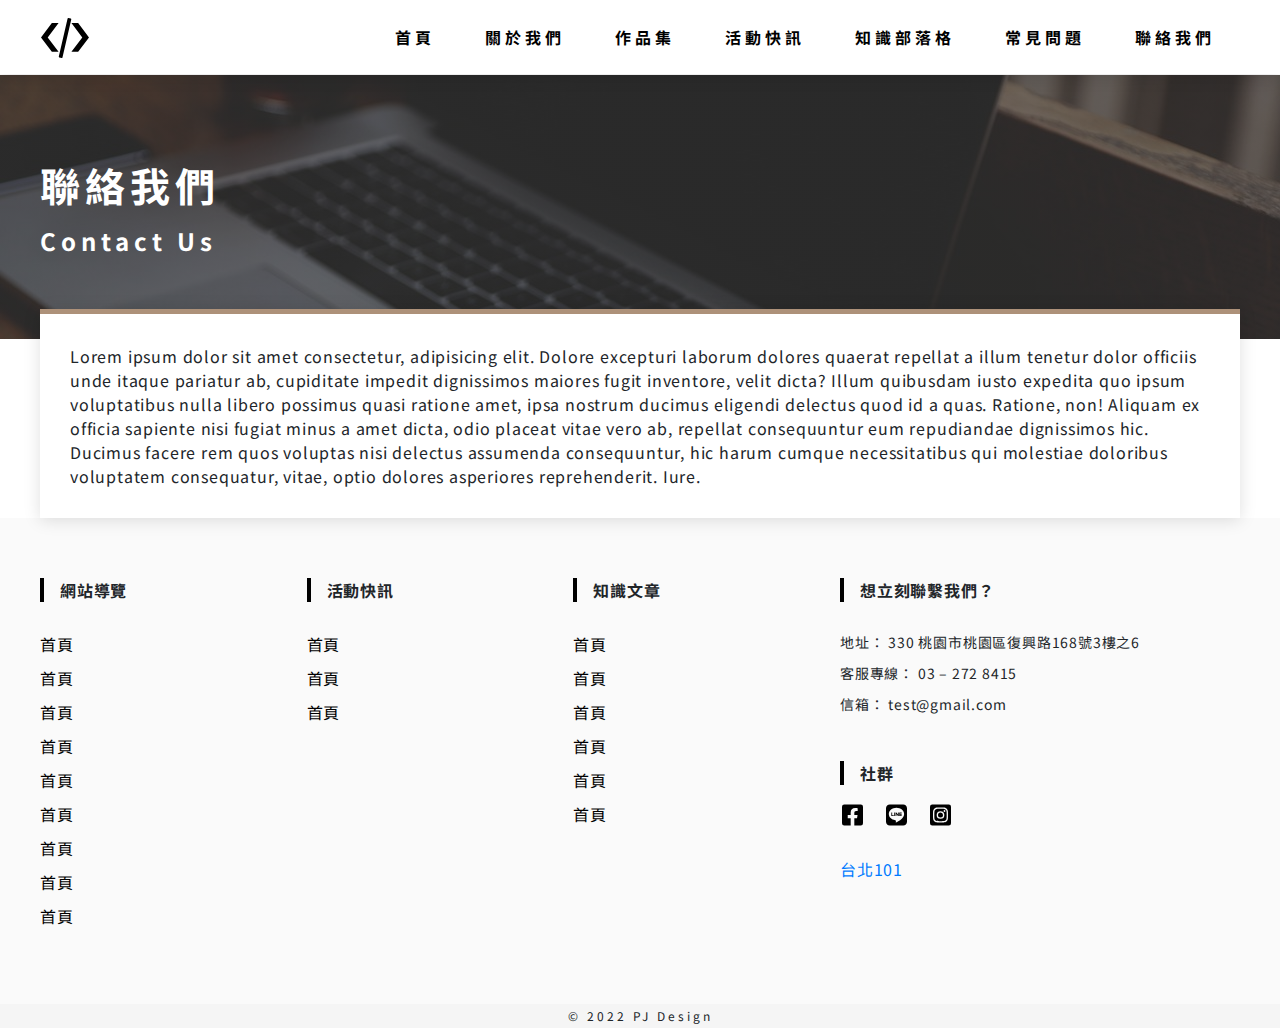
<file: contact.html>
<!DOCTYPE html>
<html lang="zh-Hant-TW">

<head>
    <meta charset="UTF-8">
    <meta http-equiv="X-UA-Compatible" content="IE=edge">
    <meta name="viewport" content="width=device-width, initial-scale=1.0">
    <title>PJ設計</title>
    <link rel="shortcut icon" href="/favicon.ico">
    <link rel="stylesheet" href="/styles/main.css">
    <link rel="preconnect" href="https://fonts.googleapis.com">
    <link rel="preconnect" href="https://fonts.gstatic.com" crossorigin>
    <link href="https://fonts.googleapis.com/css2?family=Noto+Sans+TC:wght@300;400;700&display=swap" rel="stylesheet">
    <link rel="stylesheet" href="/styles/vendors/owl.carousel.min.css">
    <link rel="stylesheet" href="/styles/vendors/owl.theme.default.min.css">
    <link rel="stylesheet" href="/styles/pages/home-index.css">
</head>

<body>
    <header class="js-header main-header">
        <div class="main-header__menu">
            <div class="container">
                <div class="d-flex justify-content-between align-items-center">
                    <div class="main-header__logo">
                        <h1>
                            <a class="main-header__logo-link" href="/">
                                <img class="main-header__logo-image" src="/images/logos/logo.svg" alt="">
                            </a>
                        </h1>
                    </div>
                    <nav class="js-header-list-wrap main-header__list-wrap">
                        <ul class="main-header__list">
                            <li class="main-header__list-item">
                                <a data-index="1" class="js-header-list-link main-header__list-link" href="/"
                                    data-status="＋">首頁</a>
                                <div class="main-header__list-arrow">

                                </div>
                                <div data-index="1"
                                    class="js-header-mobile-sub-list-wrap main-header__mobile-sub-list-wrap">
                                    <ul class="main-header__mobile-sub-list">
                                        <li class="main-header__mobile-sub-list-item">
                                            <a class="main-header__mobile-sub-list-link" href="">項目一</a>
                                        </li>
                                    </ul>
                                </div>
                            </li>
                            <li class="main-header__list-item">
                                <a data-index="2" data-status="＋" class="js-header-list-link main-header__list-link"
                                    href="/about.html">關於我們</a>
                                <div data-index="2"
                                    class="js-header-mobile-sub-list-wrap main-header__mobile-sub-list-wrap">
                                    <ul class="main-header__mobile-sub-list">
                                        <li class="main-header__mobile-sub-list-item">
                                            <a class="main-header__mobile-sub-list-link" href="">項目一</a>
                                        </li>
                                        <li class="main-header__mobile-sub-list-item">
                                            <a class="main-header__mobile-sub-list-link" href="">項目二</a>
                                        </li>
                                        <li class="main-header__mobile-sub-list-item">
                                            <a class="main-header__mobile-sub-list-link" href="">項目三</a>
                                        </li>
                                        <li class="main-header__mobile-sub-list-item">
                                            <a class="main-header__mobile-sub-list-link" href="">項目四</a>
                                        </li>
                                        <li class="main-header__mobile-sub-list-item">
                                            <a class="main-header__mobile-sub-list-link" href="">項目五</a>
                                        </li>
                                    </ul>
                                </div>
                            </li>
                            <li class="main-header__list-item">
                                <a data-index="3" class="js-header-list-link main-header__list-link" href="/portfolio.html">作品集</a>
                            </li>
                            <li class="main-header__list-item">
                                <a data-index="4" class="js-header-list-link main-header__list-link" href="/event.html">活動快訊</a>
                            </li>
                            <li class="main-header__list-item">
                                <a data-index="5" class="js-header-list-link main-header__list-link" href="/blog.html">知識部落格</a>
                            </li>
                            <li class="main-header__list-item">
                                <a data-index="6" class="js-header-list-link main-header__list-link" href="/question.html">常見問題</a>
                            </li>
                            <li class="main-header__list-item">
                                <a data-index="7" class="js-header-list-link main-header__list-link" href="/contact.html">聯絡我們</a>
                            </li>
                        </ul>
                        <div class="main-header__list-mask"></div>
                    </nav>
                    <div class="main-header__burger">
                        <a href="" class="js-header-burger-link main-header__burger-link">
                            <span></span>
                            <span></span>
                            <span></span>
                            <span></span>
                        </a>
                    </div>
                </div>
            </div>
        </div>
        <!-- desktop -->
        <nav class="js-header-desktop-sub-list-wrap main-header__desktop-sub-list-wrap">
            <ul data-index="1" class="js-header-desktop-sub-list main-header__desktop-sub-list">
                <li class="main-header__desktop-sub-list-item">
                    <a class="main-header__desktop-sub-list-link" href="">項目一</a>
                </li>
            </ul>
            <ul data-index="2" class="js-header-desktop-sub-list main-header__desktop-sub-list">
                <li class="main-header__desktop-sub-list-item">
                    <a class="main-header__desktop-sub-list-link" href="">項目一</a>
                </li>
                <li class="main-header__desktop-sub-list-item">
                    <a class="main-header__desktop-sub-list-link" href="">項目二</a>
                </li>
                <li class="main-header__desktop-sub-list-item">
                    <a class="main-header__desktop-sub-list-link" href="">項目三</a>
                </li>
                <li class="main-header__desktop-sub-list-item">
                    <a class="main-header__desktop-sub-list-link" href="">項目四</a>
                </li>
                <li class="main-header__desktop-sub-list-item">
                    <a class="main-header__desktop-sub-list-link" href="">項目五</a>
                </li>
            </ul>
        </nav>
        <div class="js-header-mobile-mask main-header__mobile-mask"> </div>
    </header>

    <main class="main-main">
        <section class="home-contact">
            <section class="banner">
                <div class="container">
                    <h2 class="banner__title">聯絡我們</h2>
                    <h3 class="banner__sub-title">Contact Us</h3>
                </div>
            </section>
            <div class="container" style="margin-top: -30px;">
                <section class="form">
                    Lorem ipsum dolor sit amet consectetur, adipisicing elit. Dolore excepturi laborum dolores quaerat
                    repellat a illum tenetur dolor officiis unde itaque pariatur ab, cupiditate impedit dignissimos
                    maiores fugit inventore, velit dicta? Illum quibusdam iusto expedita quo ipsum voluptatibus nulla
                    libero possimus quasi ratione amet, ipsa nostrum ducimus eligendi delectus quod id a quas. Ratione,
                    non! Aliquam ex officia sapiente nisi fugiat minus a amet dicta, odio placeat vitae vero ab,
                    repellat consequuntur eum repudiandae dignissimos hic. Ducimus facere rem quos voluptas nisi
                    delectus assumenda consequuntur, hic harum cumque necessitatibus qui molestiae doloribus voluptatem
                    consequatur, vitae, optio dolores asperiores reprehenderit. Iure.
                </section>
            </div>

        </section>
    </main>

    <footer class="main-footer">
        <div class="container">
            <div class="main-footer__content-wrap">
                <div class="main-footer__content-left-wrap">
                    <div class="main-footer__content main-footer__content--left">
                        <h3 class="main-footer__content-title" style="width:66.">網站導覽</h3>
                        <ul class="main-footer__content-list">
                            <li class="main-footer__content-list-item">
                                <a href="" class="main-footer__content-list-link">首頁</a>
                            </li>
                            <li class="main-footer__content-list-item">
                                <a href="" class="main-footer__content-list-link">首頁</a>
                            </li>
                            <li class="main-footer__content-list-item">
                                <a href="" class="main-footer__content-list-link">首頁</a>
                            </li>
                            <li class="main-footer__content-list-item">
                                <a href="" class="main-footer__content-list-link">首頁</a>
                            </li>
                            <li class="main-footer__content-list-item">
                                <a href="" class="main-footer__content-list-link">首頁</a>
                            </li>
                            <li class="main-footer__content-list-item">
                                <a href="" class="main-footer__content-list-link">首頁</a>
                            </li>
                            <li class="main-footer__content-list-item">
                                <a href="" class="main-footer__content-list-link">首頁</a>
                            </li>
                            <li class="main-footer__content-list-item">
                                <a href="" class="main-footer__content-list-link">首頁</a>
                            </li>
                            <li class="main-footer__content-list-item">
                                <a href="" class="main-footer__content-list-link">首頁</a>
                            </li>
                        </ul>
                    </div>
                    <div class="main-footer__content main-footer__content--left">
                        <h3 class="main-footer__content-title" style="width:66.">活動快訊</h3>
                        <ul class="main-footer__content-list">
                            <li class="main-footer__content-list-item">
                                <a href="" class="main-footer__content-list-link">首頁</a>
                            </li>
                            <li class="main-footer__content-list-item">
                                <a href="" class="main-footer__content-list-link">首頁</a>
                            </li>
                            <li class="main-footer__content-list-item">
                                <a href="" class="main-footer__content-list-link">首頁</a>
                            </li>
                        </ul>
                    </div>
                    <div class="main-footer__content main-footer__content--left">
                        <h3 class="main-footer__content-title">知識文章</h3>
                        <ul class="main-footer__content-list">
                            <li class="main-footer__content-list-item">
                                <a href="" class="main-footer__content-list-link">首頁</a>
                            </li>
                            <li class="main-footer__content-list-item">
                                <a href="" class="main-footer__content-list-link">首頁</a>
                            </li>
                            <li class="main-footer__content-list-item">
                                <a href="" class="main-footer__content-list-link">首頁</a>
                            </li>
                            <li class="main-footer__content-list-item">
                                <a href="" class="main-footer__content-list-link">首頁</a>
                            </li>
                            <li class="main-footer__content-list-item">
                                <a href="" class="main-footer__content-list-link">首頁</a>
                            </li>
                            <li class="main-footer__content-list-item">
                                <a href="" class="main-footer__content-list-link">首頁</a>
                            </li>
                        </ul>
                    </div>
                </div>
                <div class="main-footer__content-right-wrap">
                    <div class="main-footer__content main-footer__content--right">
                        <h3 class="main-footer__content-title">想立刻聯繫我們？</h3>
                        <ul class="main-footer__content-list">
                            <li class="main-footer__content-list-item">
                                <p class="main-footer__content-list-text">地址： 330 桃園市桃園區復興路168號3樓之6</p>
                            </li>
                            <li class="main-footer__content-list-item">
                                <p class="main-footer__content-list-text">客服專線： 03 – 272 8415</p>
                            </li>
                            <li class="main-footer__content-list-item">
                                <p class="main-footer__content-list-text">信箱： test@gmail.com</p>
                            </li>
                        </ul>
                    </div>
                    <div class="main-footer__content main-footer__content--right">
                        <h3 class="main-footer__content-title">社群</h3>
                        <div class="main-footer__social">
                            <a href="" class="main-footer__social-link">
                                <img class="main-footer__social-icon" src="/images/icons/facebook.svg" alt="">
                            </a>
                            <a href="" class="main-footer__social-link">
                                <img class="main-footer__social-icon" src="/images/icons/line.svg" alt="">
                            </a>
                            <a href="" class="main-footer__social-link">
                                <img class="main-footer__social-icon" src="/images/icons/instagram.svg" alt="">
                            </a>
                        </div>
                        <div id="fb-root"></div>
                        <script async defer crossorigin="anonymous"
                            src="https://connect.facebook.net/zh_TW/sdk.js#xfbml=1&version=v15.0&appId=751297832794774&autoLogAppEvents=1"
                            nonce="47TvV0mf"></script>
                        <div class="fb-page" data-href="https://www.facebook.com/Taipei101.official/"
                            data-tabs="timeline" data-width="" data-height="70" data-small-header="false"
                            data-adapt-container-width="false" data-hide-cover="false" data-show-facepile="false">
                            <blockquote cite="https://www.facebook.com/Taipei101.official/"
                                class="fb-xfbml-parse-ignore"><a
                                    href="https://www.facebook.com/Taipei101.official/">台北101</a></blockquote>
                        </div>
                    </div>
                </div>
            </div>
        </div>
        <div class="main-footer__copyright-wrap">
            <p class="main-footer__copyright">© 2022 PJ Design</p>
        </div>
    </footer>
    <a href="" class="js-go-to-btn go-to-btn">
        <img class="go-to-btn__icon" src="/images/icons/arrow_down_white.svg" alt="">
    </a>


    <script src="https://code.jquery.com/jquery-3.6.1.min.js"
        integrity="sha256-o88AwQnZB+VDvE9tvIXrMQaPlFFSUTR+nldQm1LuPXQ=" crossorigin="anonymous"></script>
    <script src="/js/vendors/owl.carousel.min.js"></script>
    <script src="/js/views/home/index.js"></script>
    <script src="/js/view-components/header.js"></script>
    <script src="/js/view-components/go-to-btn.js"></script>
</body>

</html>
</file>
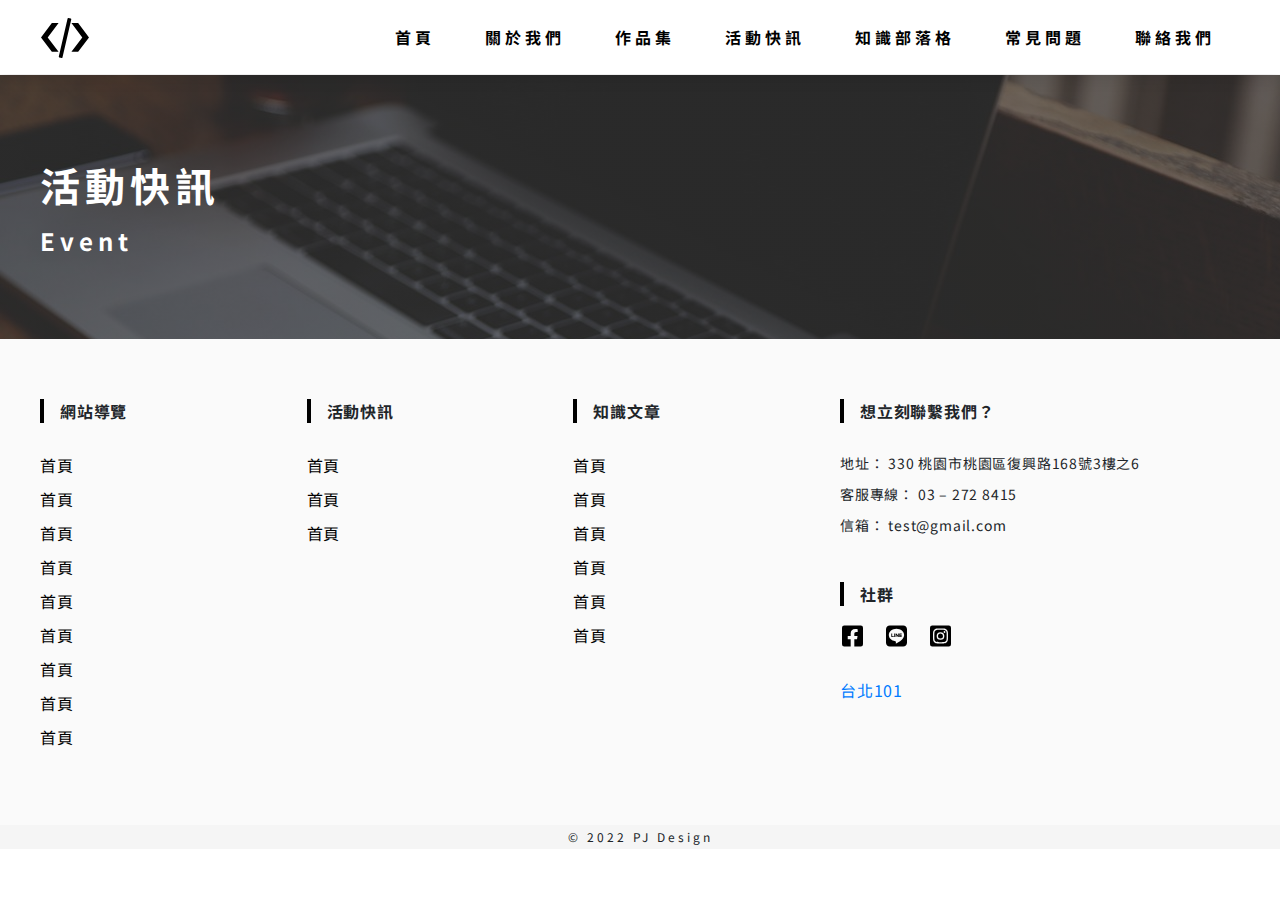
<file: event.html>
<!DOCTYPE html>
<html lang="zh-Hant-TW">

<head>
    <meta charset="UTF-8">
    <meta http-equiv="X-UA-Compatible" content="IE=edge">
    <meta name="viewport" content="width=device-width, initial-scale=1.0">
    <title>PJ設計</title>
    <link rel="shortcut icon" href="/favicon.ico">
    <link rel="stylesheet" href="/styles/main.css">
    <link rel="preconnect" href="https://fonts.googleapis.com">
    <link rel="preconnect" href="https://fonts.gstatic.com" crossorigin>
    <link href="https://fonts.googleapis.com/css2?family=Noto+Sans+TC:wght@300;400;700&display=swap" rel="stylesheet">
    <link rel="stylesheet" href="/styles/vendors/owl.carousel.min.css">
    <link rel="stylesheet" href="/styles/vendors/owl.theme.default.min.css">
    <link rel="stylesheet" href="/styles/pages/home-index.css">
</head>

<body>
    <header class="js-header main-header">
        <div class="main-header__menu">
            <div class="container">
                <div class="d-flex justify-content-between align-items-center">
                    <div class="main-header__logo">
                        <h1>
                            <a class="main-header__logo-link" href="/">
                                <img class="main-header__logo-image" src="/images/logos/logo.svg" alt="">
                            </a>
                        </h1>
                    </div>
                    <nav class="js-header-list-wrap main-header__list-wrap">
                        <ul class="main-header__list">
                            <li class="main-header__list-item">
                                <a data-index="1" class="js-header-list-link main-header__list-link" href="/"
                                    data-status="＋">首頁</a>
                                <div class="main-header__list-arrow">

                                </div>
                                <div data-index="1"
                                    class="js-header-mobile-sub-list-wrap main-header__mobile-sub-list-wrap">
                                    <ul class="main-header__mobile-sub-list">
                                        <li class="main-header__mobile-sub-list-item">
                                            <a class="main-header__mobile-sub-list-link" href="">項目一</a>
                                        </li>
                                    </ul>
                                </div>
                            </li>
                            <li class="main-header__list-item">
                                <a data-index="2" data-status="＋" class="js-header-list-link main-header__list-link"
                                    href="/about.html">關於我們</a>
                                <div data-index="2"
                                    class="js-header-mobile-sub-list-wrap main-header__mobile-sub-list-wrap">
                                    <ul class="main-header__mobile-sub-list">
                                        <li class="main-header__mobile-sub-list-item">
                                            <a class="main-header__mobile-sub-list-link" href="">項目一</a>
                                        </li>
                                        <li class="main-header__mobile-sub-list-item">
                                            <a class="main-header__mobile-sub-list-link" href="">項目二</a>
                                        </li>
                                        <li class="main-header__mobile-sub-list-item">
                                            <a class="main-header__mobile-sub-list-link" href="">項目三</a>
                                        </li>
                                        <li class="main-header__mobile-sub-list-item">
                                            <a class="main-header__mobile-sub-list-link" href="">項目四</a>
                                        </li>
                                        <li class="main-header__mobile-sub-list-item">
                                            <a class="main-header__mobile-sub-list-link" href="">項目五</a>
                                        </li>
                                    </ul>
                                </div>
                            </li>
                            <li class="main-header__list-item">
                                <a data-index="3" class="js-header-list-link main-header__list-link"
                                    href="/portfolio.html">作品集</a>
                            </li>
                            <li class="main-header__list-item">
                                <a data-index="4" class="js-header-list-link main-header__list-link"
                                    href="/event.html">活動快訊</a>
                            </li>
                            <li class="main-header__list-item">
                                <a data-index="5" class="js-header-list-link main-header__list-link"
                                    href="/blog.html">知識部落格</a>
                            </li>
                            <li class="main-header__list-item">
                                <a data-index="6" class="js-header-list-link main-header__list-link"
                                    href="/question.html">常見問題</a>
                            </li>
                            <li class="main-header__list-item">
                                <a data-index="7" class="js-header-list-link main-header__list-link"
                                    href="/contact.html">聯絡我們</a>
                            </li>
                        </ul>
                        <div class="main-header__list-mask"></div>
                    </nav>
                    <div class="main-header__burger">
                        <a href="" class="js-header-burger-link main-header__burger-link">
                            <span></span>
                            <span></span>
                            <span></span>
                            <span></span>
                        </a>
                    </div>
                </div>
            </div>
        </div>
        <!-- desktop -->
        <nav class="js-header-desktop-sub-list-wrap main-header__desktop-sub-list-wrap">
            <ul data-index="1" class="js-header-desktop-sub-list main-header__desktop-sub-list">
                <li class="main-header__desktop-sub-list-item">
                    <a class="main-header__desktop-sub-list-link" href="">項目一</a>
                </li>
            </ul>
            <ul data-index="2" class="js-header-desktop-sub-list main-header__desktop-sub-list">
                <li class="main-header__desktop-sub-list-item">
                    <a class="main-header__desktop-sub-list-link" href="">項目一</a>
                </li>
                <li class="main-header__desktop-sub-list-item">
                    <a class="main-header__desktop-sub-list-link" href="">項目二</a>
                </li>
                <li class="main-header__desktop-sub-list-item">
                    <a class="main-header__desktop-sub-list-link" href="">項目三</a>
                </li>
                <li class="main-header__desktop-sub-list-item">
                    <a class="main-header__desktop-sub-list-link" href="">項目四</a>
                </li>
                <li class="main-header__desktop-sub-list-item">
                    <a class="main-header__desktop-sub-list-link" href="">項目五</a>
                </li>
            </ul>
        </nav>
        <div class="js-header-mobile-mask main-header__mobile-mask"> </div>
    </header>

    <main class="main-main">
        <section>
            <section class="banner">
                <div class="container">
                    <h2 class="banner__title">活動快訊</h2>
                    <h3 class="banner__sub-title">Event</h3>
                </div>
            </section>
        </section>
    </main>

    <footer class="main-footer">
        <div class="container">
            <div class="main-footer__content-wrap">
                <div class="main-footer__content-left-wrap">
                    <div class="main-footer__content main-footer__content--left">
                        <h3 class="main-footer__content-title" style="width:66.">網站導覽</h3>
                        <ul class="main-footer__content-list">
                            <li class="main-footer__content-list-item">
                                <a href="" class="main-footer__content-list-link">首頁</a>
                            </li>
                            <li class="main-footer__content-list-item">
                                <a href="" class="main-footer__content-list-link">首頁</a>
                            </li>
                            <li class="main-footer__content-list-item">
                                <a href="" class="main-footer__content-list-link">首頁</a>
                            </li>
                            <li class="main-footer__content-list-item">
                                <a href="" class="main-footer__content-list-link">首頁</a>
                            </li>
                            <li class="main-footer__content-list-item">
                                <a href="" class="main-footer__content-list-link">首頁</a>
                            </li>
                            <li class="main-footer__content-list-item">
                                <a href="" class="main-footer__content-list-link">首頁</a>
                            </li>
                            <li class="main-footer__content-list-item">
                                <a href="" class="main-footer__content-list-link">首頁</a>
                            </li>
                            <li class="main-footer__content-list-item">
                                <a href="" class="main-footer__content-list-link">首頁</a>
                            </li>
                            <li class="main-footer__content-list-item">
                                <a href="" class="main-footer__content-list-link">首頁</a>
                            </li>
                        </ul>
                    </div>
                    <div class="main-footer__content main-footer__content--left">
                        <h3 class="main-footer__content-title" style="width:66.">活動快訊</h3>
                        <ul class="main-footer__content-list">
                            <li class="main-footer__content-list-item">
                                <a href="" class="main-footer__content-list-link">首頁</a>
                            </li>
                            <li class="main-footer__content-list-item">
                                <a href="" class="main-footer__content-list-link">首頁</a>
                            </li>
                            <li class="main-footer__content-list-item">
                                <a href="" class="main-footer__content-list-link">首頁</a>
                            </li>
                        </ul>
                    </div>
                    <div class="main-footer__content main-footer__content--left">
                        <h3 class="main-footer__content-title">知識文章</h3>
                        <ul class="main-footer__content-list">
                            <li class="main-footer__content-list-item">
                                <a href="" class="main-footer__content-list-link">首頁</a>
                            </li>
                            <li class="main-footer__content-list-item">
                                <a href="" class="main-footer__content-list-link">首頁</a>
                            </li>
                            <li class="main-footer__content-list-item">
                                <a href="" class="main-footer__content-list-link">首頁</a>
                            </li>
                            <li class="main-footer__content-list-item">
                                <a href="" class="main-footer__content-list-link">首頁</a>
                            </li>
                            <li class="main-footer__content-list-item">
                                <a href="" class="main-footer__content-list-link">首頁</a>
                            </li>
                            <li class="main-footer__content-list-item">
                                <a href="" class="main-footer__content-list-link">首頁</a>
                            </li>
                        </ul>
                    </div>
                </div>
                <div class="main-footer__content-right-wrap">
                    <div class="main-footer__content main-footer__content--right">
                        <h3 class="main-footer__content-title">想立刻聯繫我們？</h3>
                        <ul class="main-footer__content-list">
                            <li class="main-footer__content-list-item">
                                <p class="main-footer__content-list-text">地址： 330 桃園市桃園區復興路168號3樓之6</p>
                            </li>
                            <li class="main-footer__content-list-item">
                                <p class="main-footer__content-list-text">客服專線： 03 – 272 8415</p>
                            </li>
                            <li class="main-footer__content-list-item">
                                <p class="main-footer__content-list-text">信箱： test@gmail.com</p>
                            </li>
                        </ul>
                    </div>
                    <div class="main-footer__content main-footer__content--right">
                        <h3 class="main-footer__content-title">社群</h3>
                        <div class="main-footer__social">
                            <a href="" class="main-footer__social-link">
                                <img class="main-footer__social-icon" src="/images/icons/facebook.svg" alt="">
                            </a>
                            <a href="" class="main-footer__social-link">
                                <img class="main-footer__social-icon" src="/images/icons/line.svg" alt="">
                            </a>
                            <a href="" class="main-footer__social-link">
                                <img class="main-footer__social-icon" src="/images/icons/instagram.svg" alt="">
                            </a>
                        </div>
                        <div id="fb-root"></div>
                        <script async defer crossorigin="anonymous"
                            src="https://connect.facebook.net/zh_TW/sdk.js#xfbml=1&version=v15.0&appId=751297832794774&autoLogAppEvents=1"
                            nonce="47TvV0mf"></script>
                        <div class="fb-page" data-href="https://www.facebook.com/Taipei101.official/"
                            data-tabs="timeline" data-width="" data-height="70" data-small-header="false"
                            data-adapt-container-width="false" data-hide-cover="false" data-show-facepile="false">
                            <blockquote cite="https://www.facebook.com/Taipei101.official/"
                                class="fb-xfbml-parse-ignore"><a
                                    href="https://www.facebook.com/Taipei101.official/">台北101</a></blockquote>
                        </div>
                    </div>
                </div>
            </div>
        </div>
        <div class="main-footer__copyright-wrap">
            <p class="main-footer__copyright">© 2022 PJ Design</p>
        </div>
    </footer>
    <a href="" class="js-go-to-btn go-to-btn">
        <img class="go-to-btn__icon" src="/images/icons/arrow_down_white.svg" alt="">
    </a>


    <script src="https://code.jquery.com/jquery-3.6.1.min.js"
        integrity="sha256-o88AwQnZB+VDvE9tvIXrMQaPlFFSUTR+nldQm1LuPXQ=" crossorigin="anonymous"></script>
    <script src="/js/vendors/owl.carousel.min.js"></script>
    <script src="/js/views/home/index.js"></script>
    <script src="/js/view-components/header.js"></script>
    <script src="/js/view-components/go-to-btn.js"></script>
</body>

</html>
</file>
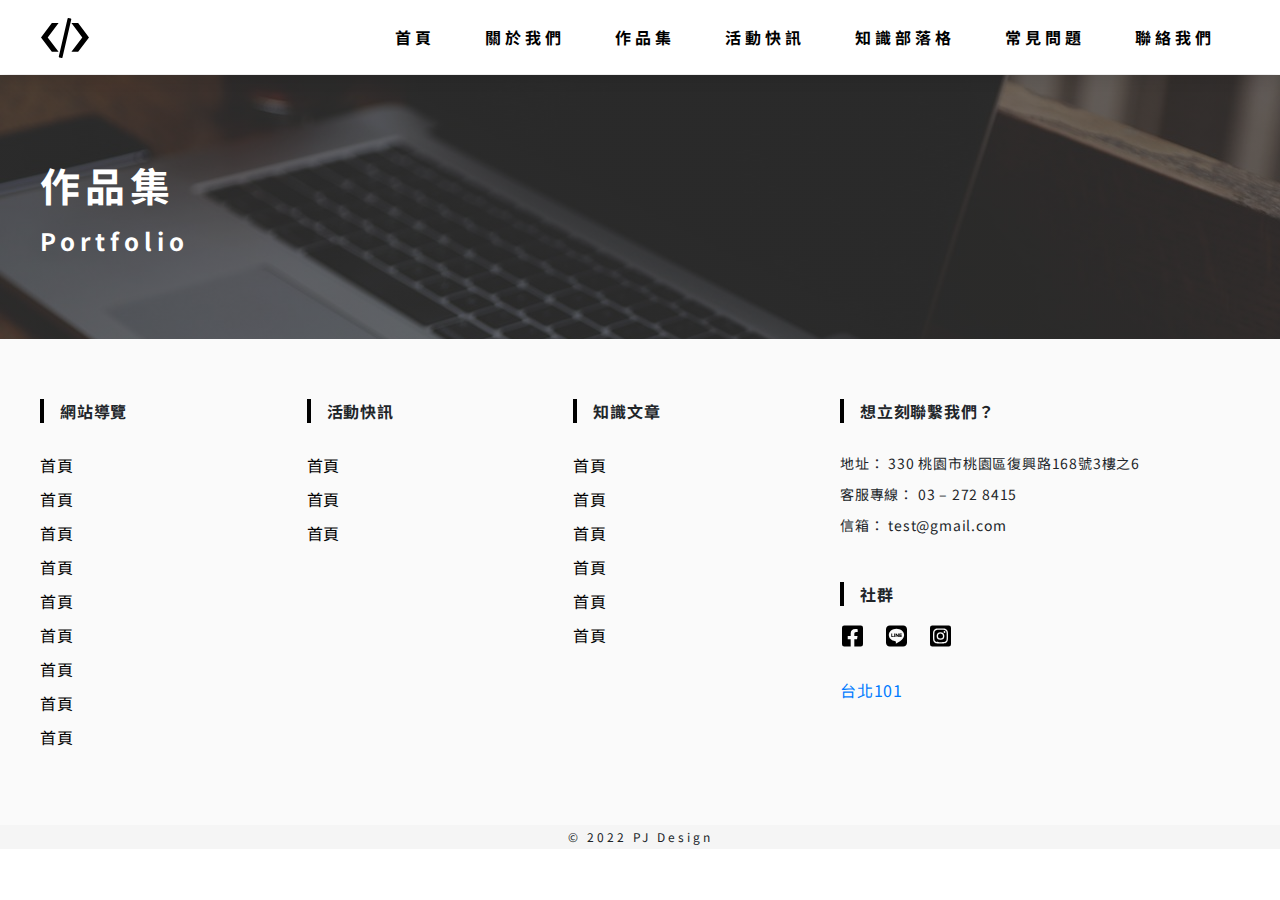
<file: portfolio.html>
<!DOCTYPE html>
<html lang="zh-Hant-TW">

<head>
    <meta charset="UTF-8">
    <meta http-equiv="X-UA-Compatible" content="IE=edge">
    <meta name="viewport" content="width=device-width, initial-scale=1.0">
    <title>PJ設計</title>
    <link rel="shortcut icon" href="/favicon.ico">
    <link rel="stylesheet" href="/styles/main.css">
    <link rel="preconnect" href="https://fonts.googleapis.com">
    <link rel="preconnect" href="https://fonts.gstatic.com" crossorigin>
    <link href="https://fonts.googleapis.com/css2?family=Noto+Sans+TC:wght@300;400;700&display=swap" rel="stylesheet">
    <link rel="stylesheet" href="/styles/vendors/owl.carousel.min.css">
    <link rel="stylesheet" href="/styles/vendors/owl.theme.default.min.css">
    <link rel="stylesheet" href="/styles/pages/home-index.css">
</head>

<body>
    <header class="js-header main-header">
        <div class="main-header__menu">
            <div class="container">
                <div class="d-flex justify-content-between align-items-center">
                    <div class="main-header__logo">
                        <h1>
                            <a class="main-header__logo-link" href="/">
                                <img class="main-header__logo-image" src="/images/logos/logo.svg" alt="">
                            </a>
                        </h1>
                    </div>
                    <nav class="js-header-list-wrap main-header__list-wrap">
                        <ul class="main-header__list">
                            <li class="main-header__list-item">
                                <a data-index="1" class="js-header-list-link main-header__list-link" href="/"
                                    data-status="＋">首頁</a>
                                <div class="main-header__list-arrow">

                                </div>
                                <div data-index="1"
                                    class="js-header-mobile-sub-list-wrap main-header__mobile-sub-list-wrap">
                                    <ul class="main-header__mobile-sub-list">
                                        <li class="main-header__mobile-sub-list-item">
                                            <a class="main-header__mobile-sub-list-link" href="">項目一</a>
                                        </li>
                                    </ul>
                                </div>
                            </li>
                            <li class="main-header__list-item">
                                <a data-index="2" data-status="＋" class="js-header-list-link main-header__list-link"
                                    href="/about.html">關於我們</a>
                                <div data-index="2"
                                    class="js-header-mobile-sub-list-wrap main-header__mobile-sub-list-wrap">
                                    <ul class="main-header__mobile-sub-list">
                                        <li class="main-header__mobile-sub-list-item">
                                            <a class="main-header__mobile-sub-list-link" href="">項目一</a>
                                        </li>
                                        <li class="main-header__mobile-sub-list-item">
                                            <a class="main-header__mobile-sub-list-link" href="">項目二</a>
                                        </li>
                                        <li class="main-header__mobile-sub-list-item">
                                            <a class="main-header__mobile-sub-list-link" href="">項目三</a>
                                        </li>
                                        <li class="main-header__mobile-sub-list-item">
                                            <a class="main-header__mobile-sub-list-link" href="">項目四</a>
                                        </li>
                                        <li class="main-header__mobile-sub-list-item">
                                            <a class="main-header__mobile-sub-list-link" href="">項目五</a>
                                        </li>
                                    </ul>
                                </div>
                            </li>
                            <li class="main-header__list-item">
                                <a data-index="3" class="js-header-list-link main-header__list-link"
                                    href="/portfolio.html">作品集</a>
                            </li>
                            <li class="main-header__list-item">
                                <a data-index="4" class="js-header-list-link main-header__list-link"
                                    href="/event.html">活動快訊</a>
                            </li>
                            <li class="main-header__list-item">
                                <a data-index="5" class="js-header-list-link main-header__list-link"
                                    href="/blog.html">知識部落格</a>
                            </li>
                            <li class="main-header__list-item">
                                <a data-index="6" class="js-header-list-link main-header__list-link"
                                    href="/question.html">常見問題</a>
                            </li>
                            <li class="main-header__list-item">
                                <a data-index="7" class="js-header-list-link main-header__list-link"
                                    href="/contact.html">聯絡我們</a>
                            </li>
                        </ul>
                        <div class="main-header__list-mask"></div>
                    </nav>
                    <div class="main-header__burger">
                        <a href="" class="js-header-burger-link main-header__burger-link">
                            <span></span>
                            <span></span>
                            <span></span>
                            <span></span>
                        </a>
                    </div>
                </div>
            </div>
        </div>
        <!-- desktop -->
        <nav class="js-header-desktop-sub-list-wrap main-header__desktop-sub-list-wrap">
            <ul data-index="1" class="js-header-desktop-sub-list main-header__desktop-sub-list">
                <li class="main-header__desktop-sub-list-item">
                    <a class="main-header__desktop-sub-list-link" href="">項目一</a>
                </li>
            </ul>
            <ul data-index="2" class="js-header-desktop-sub-list main-header__desktop-sub-list">
                <li class="main-header__desktop-sub-list-item">
                    <a class="main-header__desktop-sub-list-link" href="">項目一</a>
                </li>
                <li class="main-header__desktop-sub-list-item">
                    <a class="main-header__desktop-sub-list-link" href="">項目二</a>
                </li>
                <li class="main-header__desktop-sub-list-item">
                    <a class="main-header__desktop-sub-list-link" href="">項目三</a>
                </li>
                <li class="main-header__desktop-sub-list-item">
                    <a class="main-header__desktop-sub-list-link" href="">項目四</a>
                </li>
                <li class="main-header__desktop-sub-list-item">
                    <a class="main-header__desktop-sub-list-link" href="">項目五</a>
                </li>
            </ul>
        </nav>
        <div class="js-header-mobile-mask main-header__mobile-mask"> </div>
    </header>

    <main class="main-main">
        <section class="home-about">
            <section class="banner">
                <div class="container">
                    <h2 class="banner__title">作品集</h2>
                    <h3 class="banner__sub-title">Portfolio</h3>
                </div>
            </section>
        </section>
    </main>

    <footer class="main-footer">
        <div class="container">
            <div class="main-footer__content-wrap">
                <div class="main-footer__content-left-wrap">
                    <div class="main-footer__content main-footer__content--left">
                        <h3 class="main-footer__content-title" style="width:66.">網站導覽</h3>
                        <ul class="main-footer__content-list">
                            <li class="main-footer__content-list-item">
                                <a href="" class="main-footer__content-list-link">首頁</a>
                            </li>
                            <li class="main-footer__content-list-item">
                                <a href="" class="main-footer__content-list-link">首頁</a>
                            </li>
                            <li class="main-footer__content-list-item">
                                <a href="" class="main-footer__content-list-link">首頁</a>
                            </li>
                            <li class="main-footer__content-list-item">
                                <a href="" class="main-footer__content-list-link">首頁</a>
                            </li>
                            <li class="main-footer__content-list-item">
                                <a href="" class="main-footer__content-list-link">首頁</a>
                            </li>
                            <li class="main-footer__content-list-item">
                                <a href="" class="main-footer__content-list-link">首頁</a>
                            </li>
                            <li class="main-footer__content-list-item">
                                <a href="" class="main-footer__content-list-link">首頁</a>
                            </li>
                            <li class="main-footer__content-list-item">
                                <a href="" class="main-footer__content-list-link">首頁</a>
                            </li>
                            <li class="main-footer__content-list-item">
                                <a href="" class="main-footer__content-list-link">首頁</a>
                            </li>
                        </ul>
                    </div>
                    <div class="main-footer__content main-footer__content--left">
                        <h3 class="main-footer__content-title" style="width:66.">活動快訊</h3>
                        <ul class="main-footer__content-list">
                            <li class="main-footer__content-list-item">
                                <a href="" class="main-footer__content-list-link">首頁</a>
                            </li>
                            <li class="main-footer__content-list-item">
                                <a href="" class="main-footer__content-list-link">首頁</a>
                            </li>
                            <li class="main-footer__content-list-item">
                                <a href="" class="main-footer__content-list-link">首頁</a>
                            </li>
                        </ul>
                    </div>
                    <div class="main-footer__content main-footer__content--left">
                        <h3 class="main-footer__content-title">知識文章</h3>
                        <ul class="main-footer__content-list">
                            <li class="main-footer__content-list-item">
                                <a href="" class="main-footer__content-list-link">首頁</a>
                            </li>
                            <li class="main-footer__content-list-item">
                                <a href="" class="main-footer__content-list-link">首頁</a>
                            </li>
                            <li class="main-footer__content-list-item">
                                <a href="" class="main-footer__content-list-link">首頁</a>
                            </li>
                            <li class="main-footer__content-list-item">
                                <a href="" class="main-footer__content-list-link">首頁</a>
                            </li>
                            <li class="main-footer__content-list-item">
                                <a href="" class="main-footer__content-list-link">首頁</a>
                            </li>
                            <li class="main-footer__content-list-item">
                                <a href="" class="main-footer__content-list-link">首頁</a>
                            </li>
                        </ul>
                    </div>
                </div>
                <div class="main-footer__content-right-wrap">
                    <div class="main-footer__content main-footer__content--right">
                        <h3 class="main-footer__content-title">想立刻聯繫我們？</h3>
                        <ul class="main-footer__content-list">
                            <li class="main-footer__content-list-item">
                                <p class="main-footer__content-list-text">地址： 330 桃園市桃園區復興路168號3樓之6</p>
                            </li>
                            <li class="main-footer__content-list-item">
                                <p class="main-footer__content-list-text">客服專線： 03 – 272 8415</p>
                            </li>
                            <li class="main-footer__content-list-item">
                                <p class="main-footer__content-list-text">信箱： test@gmail.com</p>
                            </li>
                        </ul>
                    </div>
                    <div class="main-footer__content main-footer__content--right">
                        <h3 class="main-footer__content-title">社群</h3>
                        <div class="main-footer__social">
                            <a href="" class="main-footer__social-link">
                                <img class="main-footer__social-icon" src="/images/icons/facebook.svg" alt="">
                            </a>
                            <a href="" class="main-footer__social-link">
                                <img class="main-footer__social-icon" src="/images/icons/line.svg" alt="">
                            </a>
                            <a href="" class="main-footer__social-link">
                                <img class="main-footer__social-icon" src="/images/icons/instagram.svg" alt="">
                            </a>
                        </div>
                        <div id="fb-root"></div>
                        <script async defer crossorigin="anonymous"
                            src="https://connect.facebook.net/zh_TW/sdk.js#xfbml=1&version=v15.0&appId=751297832794774&autoLogAppEvents=1"
                            nonce="47TvV0mf"></script>
                        <div class="fb-page" data-href="https://www.facebook.com/Taipei101.official/"
                            data-tabs="timeline" data-width="" data-height="70" data-small-header="false"
                            data-adapt-container-width="false" data-hide-cover="false" data-show-facepile="false">
                            <blockquote cite="https://www.facebook.com/Taipei101.official/"
                                class="fb-xfbml-parse-ignore"><a
                                    href="https://www.facebook.com/Taipei101.official/">台北101</a></blockquote>
                        </div>
                    </div>
                </div>
            </div>
        </div>
        <div class="main-footer__copyright-wrap">
            <p class="main-footer__copyright">© 2022 PJ Design</p>
        </div>
    </footer>
    <a href="" class="js-go-to-btn go-to-btn">
        <img class="go-to-btn__icon" src="/images/icons/arrow_down_white.svg" alt="">
    </a>


    <script src="https://code.jquery.com/jquery-3.6.1.min.js"
        integrity="sha256-o88AwQnZB+VDvE9tvIXrMQaPlFFSUTR+nldQm1LuPXQ=" crossorigin="anonymous"></script>
    <script src="/js/vendors/owl.carousel.min.js"></script>
    <script src="/js/views/home/index.js"></script>
    <script src="/js/view-components/header.js"></script>
    <script src="/js/view-components/go-to-btn.js"></script>
</body>

</html>
</file>
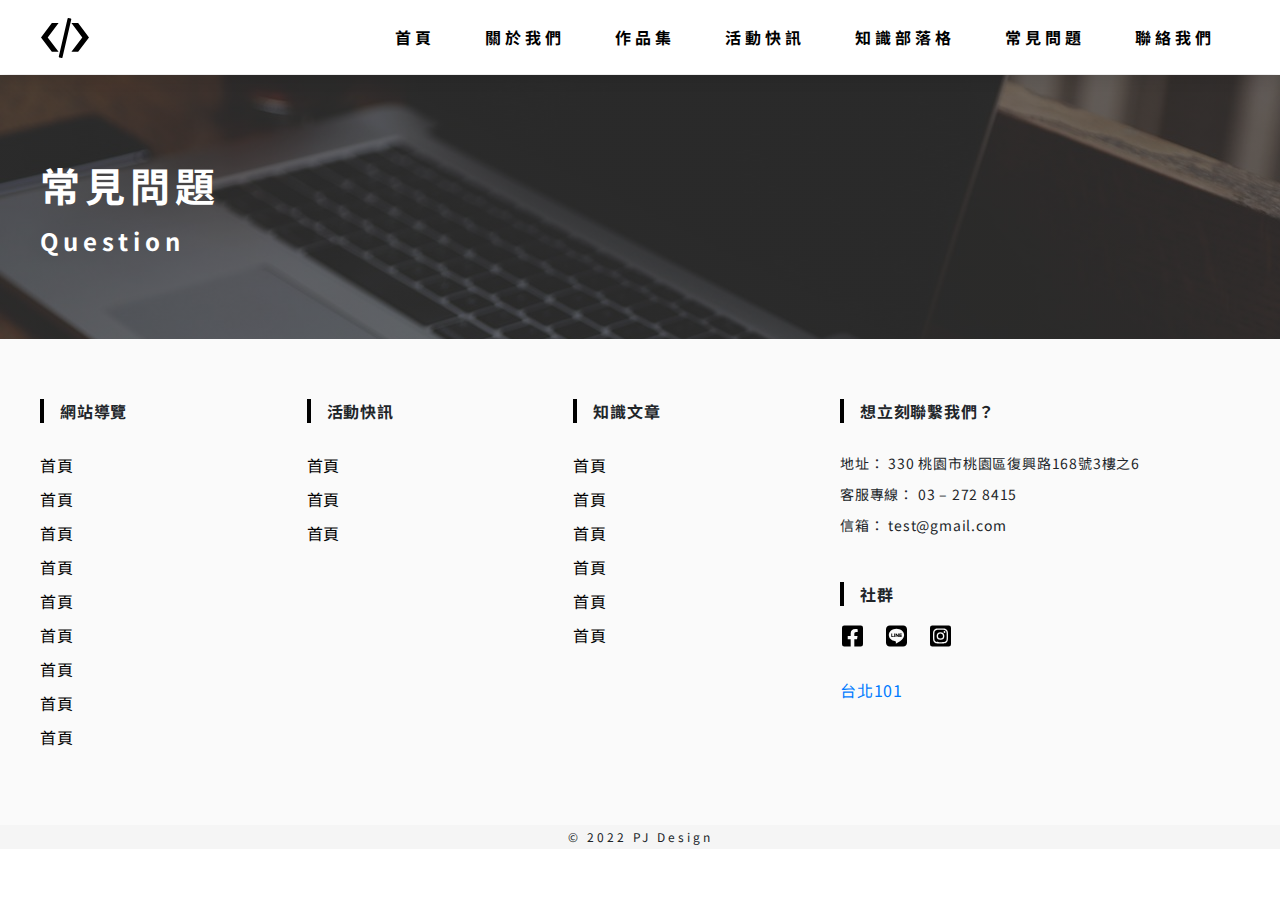
<file: question.html>
<!DOCTYPE html>
<html lang="zh-Hant-TW">

<head>
    <meta charset="UTF-8">
    <meta http-equiv="X-UA-Compatible" content="IE=edge">
    <meta name="viewport" content="width=device-width, initial-scale=1.0">
    <title>PJ設計</title>
    <link rel="shortcut icon" href="/favicon.ico">
    <link rel="stylesheet" href="/styles/main.css">
    <link rel="preconnect" href="https://fonts.googleapis.com">
    <link rel="preconnect" href="https://fonts.gstatic.com" crossorigin>
    <link href="https://fonts.googleapis.com/css2?family=Noto+Sans+TC:wght@300;400;700&display=swap" rel="stylesheet">
    <link rel="stylesheet" href="/styles/vendors/owl.carousel.min.css">
    <link rel="stylesheet" href="/styles/vendors/owl.theme.default.min.css">
    <link rel="stylesheet" href="/styles/pages/home-index.css">
</head>

<body>
    <header class="js-header main-header">
        <div class="main-header__menu">
            <div class="container">
                <div class="d-flex justify-content-between align-items-center">
                    <div class="main-header__logo">
                        <h1>
                            <a class="main-header__logo-link" href="/">
                                <img class="main-header__logo-image" src="/images/logos/logo.svg" alt="">
                            </a>
                        </h1>
                    </div>
                    <nav class="js-header-list-wrap main-header__list-wrap">
                        <ul class="main-header__list">
                            <li class="main-header__list-item">
                                <a data-index="1" class="js-header-list-link main-header__list-link" href="/"
                                    data-status="＋">首頁</a>
                                <div class="main-header__list-arrow">

                                </div>
                                <div data-index="1"
                                    class="js-header-mobile-sub-list-wrap main-header__mobile-sub-list-wrap">
                                    <ul class="main-header__mobile-sub-list">
                                        <li class="main-header__mobile-sub-list-item">
                                            <a class="main-header__mobile-sub-list-link" href="">項目一</a>
                                        </li>
                                    </ul>
                                </div>
                            </li>
                            <li class="main-header__list-item">
                                <a data-index="2" data-status="＋" class="js-header-list-link main-header__list-link"
                                    href="/about.html">關於我們</a>
                                <div data-index="2"
                                    class="js-header-mobile-sub-list-wrap main-header__mobile-sub-list-wrap">
                                    <ul class="main-header__mobile-sub-list">
                                        <li class="main-header__mobile-sub-list-item">
                                            <a class="main-header__mobile-sub-list-link" href="">項目一</a>
                                        </li>
                                        <li class="main-header__mobile-sub-list-item">
                                            <a class="main-header__mobile-sub-list-link" href="">項目二</a>
                                        </li>
                                        <li class="main-header__mobile-sub-list-item">
                                            <a class="main-header__mobile-sub-list-link" href="">項目三</a>
                                        </li>
                                        <li class="main-header__mobile-sub-list-item">
                                            <a class="main-header__mobile-sub-list-link" href="">項目四</a>
                                        </li>
                                        <li class="main-header__mobile-sub-list-item">
                                            <a class="main-header__mobile-sub-list-link" href="">項目五</a>
                                        </li>
                                    </ul>
                                </div>
                            </li>
                            <li class="main-header__list-item">
                                <a data-index="3" class="js-header-list-link main-header__list-link"
                                    href="/portfolio.html">作品集</a>
                            </li>
                            <li class="main-header__list-item">
                                <a data-index="4" class="js-header-list-link main-header__list-link"
                                    href="/event.html">活動快訊</a>
                            </li>
                            <li class="main-header__list-item">
                                <a data-index="5" class="js-header-list-link main-header__list-link"
                                    href="/blog.html">知識部落格</a>
                            </li>
                            <li class="main-header__list-item">
                                <a data-index="6" class="js-header-list-link main-header__list-link"
                                    href="/question.html">常見問題</a>
                            </li>
                            <li class="main-header__list-item">
                                <a data-index="7" class="js-header-list-link main-header__list-link"
                                    href="/contact.html">聯絡我們</a>
                            </li>
                        </ul>
                        <div class="main-header__list-mask"></div>
                    </nav>
                    <div class="main-header__burger">
                        <a href="" class="js-header-burger-link main-header__burger-link">
                            <span></span>
                            <span></span>
                            <span></span>
                            <span></span>
                        </a>
                    </div>
                </div>
            </div>
        </div>
        <!-- desktop -->
        <nav class="js-header-desktop-sub-list-wrap main-header__desktop-sub-list-wrap">
            <ul data-index="1" class="js-header-desktop-sub-list main-header__desktop-sub-list">
                <li class="main-header__desktop-sub-list-item">
                    <a class="main-header__desktop-sub-list-link" href="">項目一</a>
                </li>
            </ul>
            <ul data-index="2" class="js-header-desktop-sub-list main-header__desktop-sub-list">
                <li class="main-header__desktop-sub-list-item">
                    <a class="main-header__desktop-sub-list-link" href="">項目一</a>
                </li>
                <li class="main-header__desktop-sub-list-item">
                    <a class="main-header__desktop-sub-list-link" href="">項目二</a>
                </li>
                <li class="main-header__desktop-sub-list-item">
                    <a class="main-header__desktop-sub-list-link" href="">項目三</a>
                </li>
                <li class="main-header__desktop-sub-list-item">
                    <a class="main-header__desktop-sub-list-link" href="">項目四</a>
                </li>
                <li class="main-header__desktop-sub-list-item">
                    <a class="main-header__desktop-sub-list-link" href="">項目五</a>
                </li>
            </ul>
        </nav>
        <div class="js-header-mobile-mask main-header__mobile-mask"> </div>
    </header>

    <main class="main-main">
        <section class="home-about">
            <section class="banner">
                <div class="container">
                    <h2 class="banner__title">常見問題</h2>
                    <h3 class="banner__sub-title">Question</h3>
                </div>
            </section>
        </section>
    </main>

    <footer class="main-footer">
        <div class="container">
            <div class="main-footer__content-wrap">
                <div class="main-footer__content-left-wrap">
                    <div class="main-footer__content main-footer__content--left">
                        <h3 class="main-footer__content-title" style="width:66.">網站導覽</h3>
                        <ul class="main-footer__content-list">
                            <li class="main-footer__content-list-item">
                                <a href="" class="main-footer__content-list-link">首頁</a>
                            </li>
                            <li class="main-footer__content-list-item">
                                <a href="" class="main-footer__content-list-link">首頁</a>
                            </li>
                            <li class="main-footer__content-list-item">
                                <a href="" class="main-footer__content-list-link">首頁</a>
                            </li>
                            <li class="main-footer__content-list-item">
                                <a href="" class="main-footer__content-list-link">首頁</a>
                            </li>
                            <li class="main-footer__content-list-item">
                                <a href="" class="main-footer__content-list-link">首頁</a>
                            </li>
                            <li class="main-footer__content-list-item">
                                <a href="" class="main-footer__content-list-link">首頁</a>
                            </li>
                            <li class="main-footer__content-list-item">
                                <a href="" class="main-footer__content-list-link">首頁</a>
                            </li>
                            <li class="main-footer__content-list-item">
                                <a href="" class="main-footer__content-list-link">首頁</a>
                            </li>
                            <li class="main-footer__content-list-item">
                                <a href="" class="main-footer__content-list-link">首頁</a>
                            </li>
                        </ul>
                    </div>
                    <div class="main-footer__content main-footer__content--left">
                        <h3 class="main-footer__content-title" style="width:66.">活動快訊</h3>
                        <ul class="main-footer__content-list">
                            <li class="main-footer__content-list-item">
                                <a href="" class="main-footer__content-list-link">首頁</a>
                            </li>
                            <li class="main-footer__content-list-item">
                                <a href="" class="main-footer__content-list-link">首頁</a>
                            </li>
                            <li class="main-footer__content-list-item">
                                <a href="" class="main-footer__content-list-link">首頁</a>
                            </li>
                        </ul>
                    </div>
                    <div class="main-footer__content main-footer__content--left">
                        <h3 class="main-footer__content-title">知識文章</h3>
                        <ul class="main-footer__content-list">
                            <li class="main-footer__content-list-item">
                                <a href="" class="main-footer__content-list-link">首頁</a>
                            </li>
                            <li class="main-footer__content-list-item">
                                <a href="" class="main-footer__content-list-link">首頁</a>
                            </li>
                            <li class="main-footer__content-list-item">
                                <a href="" class="main-footer__content-list-link">首頁</a>
                            </li>
                            <li class="main-footer__content-list-item">
                                <a href="" class="main-footer__content-list-link">首頁</a>
                            </li>
                            <li class="main-footer__content-list-item">
                                <a href="" class="main-footer__content-list-link">首頁</a>
                            </li>
                            <li class="main-footer__content-list-item">
                                <a href="" class="main-footer__content-list-link">首頁</a>
                            </li>
                        </ul>
                    </div>
                </div>
                <div class="main-footer__content-right-wrap">
                    <div class="main-footer__content main-footer__content--right">
                        <h3 class="main-footer__content-title">想立刻聯繫我們？</h3>
                        <ul class="main-footer__content-list">
                            <li class="main-footer__content-list-item">
                                <p class="main-footer__content-list-text">地址： 330 桃園市桃園區復興路168號3樓之6</p>
                            </li>
                            <li class="main-footer__content-list-item">
                                <p class="main-footer__content-list-text">客服專線： 03 – 272 8415</p>
                            </li>
                            <li class="main-footer__content-list-item">
                                <p class="main-footer__content-list-text">信箱： test@gmail.com</p>
                            </li>
                        </ul>
                    </div>
                    <div class="main-footer__content main-footer__content--right">
                        <h3 class="main-footer__content-title">社群</h3>
                        <div class="main-footer__social">
                            <a href="" class="main-footer__social-link">
                                <img class="main-footer__social-icon" src="/images/icons/facebook.svg" alt="">
                            </a>
                            <a href="" class="main-footer__social-link">
                                <img class="main-footer__social-icon" src="/images/icons/line.svg" alt="">
                            </a>
                            <a href="" class="main-footer__social-link">
                                <img class="main-footer__social-icon" src="/images/icons/instagram.svg" alt="">
                            </a>
                        </div>
                        <div id="fb-root"></div>
                        <script async defer crossorigin="anonymous"
                            src="https://connect.facebook.net/zh_TW/sdk.js#xfbml=1&version=v15.0&appId=751297832794774&autoLogAppEvents=1"
                            nonce="47TvV0mf"></script>
                        <div class="fb-page" data-href="https://www.facebook.com/Taipei101.official/"
                            data-tabs="timeline" data-width="" data-height="70" data-small-header="false"
                            data-adapt-container-width="false" data-hide-cover="false" data-show-facepile="false">
                            <blockquote cite="https://www.facebook.com/Taipei101.official/"
                                class="fb-xfbml-parse-ignore"><a
                                    href="https://www.facebook.com/Taipei101.official/">台北101</a></blockquote>
                        </div>
                    </div>
                </div>
            </div>
        </div>
        <div class="main-footer__copyright-wrap">
            <p class="main-footer__copyright">© 2022 PJ Design</p>
        </div>
    </footer>
    <a href="" class="js-go-to-btn go-to-btn">
        <img class="go-to-btn__icon" src="/images/icons/arrow_down_white.svg" alt="">
    </a>


    <script src="https://code.jquery.com/jquery-3.6.1.min.js"
        integrity="sha256-o88AwQnZB+VDvE9tvIXrMQaPlFFSUTR+nldQm1LuPXQ=" crossorigin="anonymous"></script>
    <script src="/js/vendors/owl.carousel.min.js"></script>
    <script src="/js/views/home/index.js"></script>
    <script src="/js/view-components/header.js"></script>
    <script src="/js/view-components/go-to-btn.js"></script>
</body>

</html>
</file>
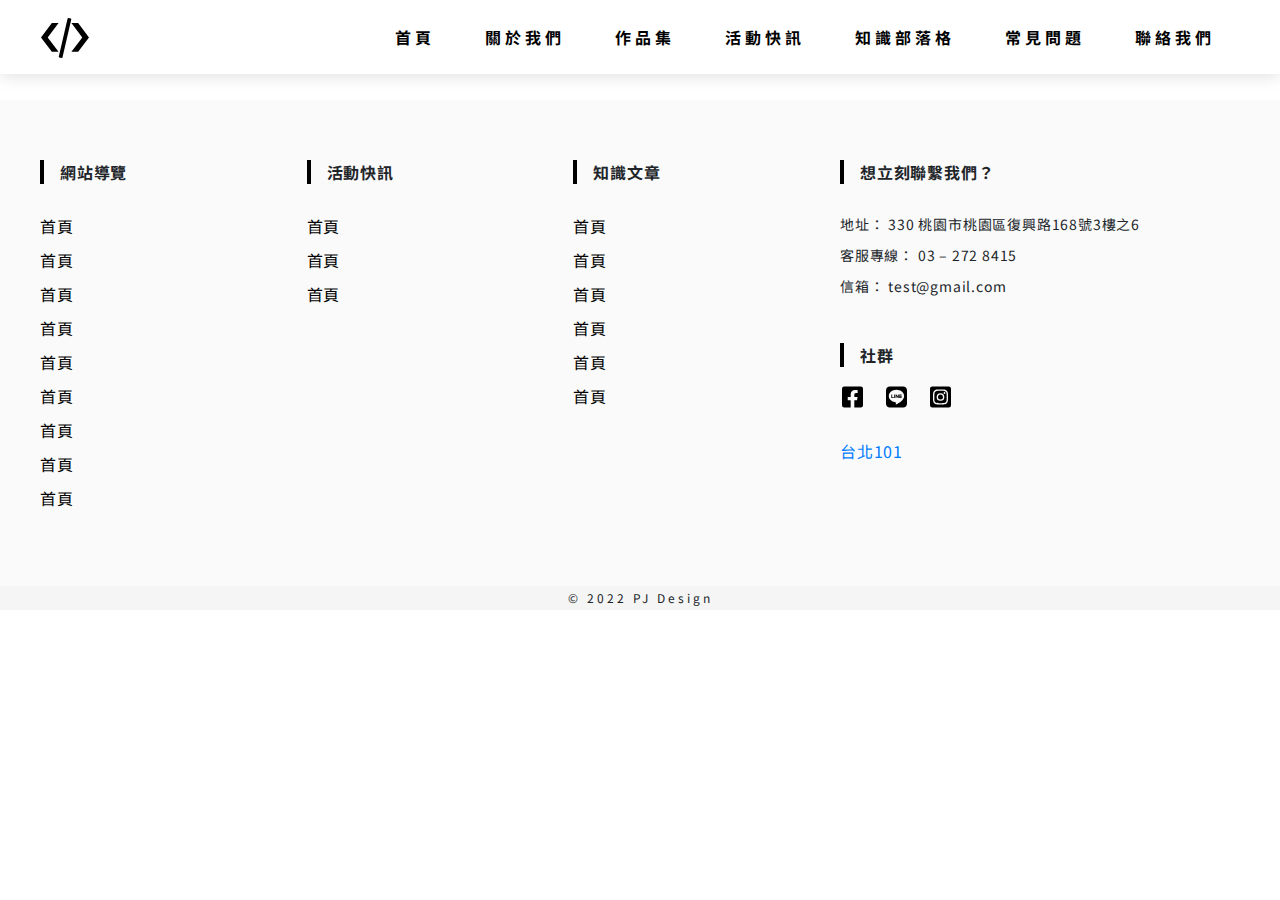
<file: template.html>
<!DOCTYPE html>
<html lang="zh-Hant-TW">

<head>
    <meta charset="UTF-8">
    <meta http-equiv="X-UA-Compatible" content="IE=edge">
    <meta name="viewport" content="width=device-width, initial-scale=1.0">
    <title>PJ設計</title>
    <link rel="shortcut icon" href="/favicon.ico">
    <link rel="stylesheet" href="/styles/main.css">
    <link rel="preconnect" href="https://fonts.googleapis.com">
    <link rel="preconnect" href="https://fonts.gstatic.com" crossorigin>
    <link href="https://fonts.googleapis.com/css2?family=Noto+Sans+TC:wght@300;400;700&display=swap" rel="stylesheet">
    <link rel="stylesheet" href="/styles/vendors/owl.carousel.min.css">
    <link rel="stylesheet" href="/styles/vendors/owl.theme.default.min.css">
    <link rel="stylesheet" href="/styles/pages/home-index.css">
</head>

<body>
    <header class="js-header main-header">
        <div class="main-header__menu">
            <div class="container">
                <div class="d-flex justify-content-between align-items-center">
                    <div class="main-header__logo">
                        <h1>
                            <a class="main-header__logo-link" href="/">
                                <img class="main-header__logo-image" src="/images/logos/logo.svg" alt="">
                            </a>
                        </h1>
                    </div>
                    <nav class="js-header-list-wrap main-header__list-wrap">
                        <ul class="main-header__list">
                            <li class="main-header__list-item">
                                <a data-index="1" class="js-header-list-link main-header__list-link" href="/"
                                    data-status="＋">首頁</a>
                                <div class="main-header__list-arrow">

                                </div>
                                <div data-index="1"
                                    class="js-header-mobile-sub-list-wrap main-header__mobile-sub-list-wrap">
                                    <ul class="main-header__mobile-sub-list">
                                        <li class="main-header__mobile-sub-list-item">
                                            <a class="main-header__mobile-sub-list-link" href="">項目一</a>
                                        </li>
                                    </ul>
                                </div>
                            </li>
                            <li class="main-header__list-item">
                                <a data-index="2" data-status="＋" class="js-header-list-link main-header__list-link"
                                    href="/about.html">關於我們</a>
                                <div data-index="2"
                                    class="js-header-mobile-sub-list-wrap main-header__mobile-sub-list-wrap">
                                    <ul class="main-header__mobile-sub-list">
                                        <li class="main-header__mobile-sub-list-item">
                                            <a class="main-header__mobile-sub-list-link" href="">項目一</a>
                                        </li>
                                        <li class="main-header__mobile-sub-list-item">
                                            <a class="main-header__mobile-sub-list-link" href="">項目二</a>
                                        </li>
                                        <li class="main-header__mobile-sub-list-item">
                                            <a class="main-header__mobile-sub-list-link" href="">項目三</a>
                                        </li>
                                        <li class="main-header__mobile-sub-list-item">
                                            <a class="main-header__mobile-sub-list-link" href="">項目四</a>
                                        </li>
                                        <li class="main-header__mobile-sub-list-item">
                                            <a class="main-header__mobile-sub-list-link" href="">項目五</a>
                                        </li>
                                    </ul>
                                </div>
                            </li>
                            <li class="main-header__list-item">
                                <a data-index="3" class="js-header-list-link main-header__list-link"
                                    href="/portfolio.html">作品集</a>
                            </li>
                            <li class="main-header__list-item">
                                <a data-index="4" class="js-header-list-link main-header__list-link"
                                    href="/event.html">活動快訊</a>
                            </li>
                            <li class="main-header__list-item">
                                <a data-index="5" class="js-header-list-link main-header__list-link"
                                    href="/blog.html">知識部落格</a>
                            </li>
                            <li class="main-header__list-item">
                                <a data-index="6" class="js-header-list-link main-header__list-link"
                                    href="/question.html">常見問題</a>
                            </li>
                            <li class="main-header__list-item">
                                <a data-index="7" class="js-header-list-link main-header__list-link"
                                    href="/contact.html">聯絡我們</a>
                            </li>
                        </ul>
                        <div class="main-header__list-mask"></div>
                    </nav>
                    <div class="main-header__burger">
                        <a href="" class="js-header-burger-link main-header__burger-link">
                            <span></span>
                            <span></span>
                            <span></span>
                            <span></span>
                        </a>
                    </div>
                </div>
            </div>
        </div>
        <!-- desktop -->
        <nav class="js-header-desktop-sub-list-wrap main-header__desktop-sub-list-wrap">
            <ul data-index="1" class="js-header-desktop-sub-list main-header__desktop-sub-list">
                <li class="main-header__desktop-sub-list-item">
                    <a class="main-header__desktop-sub-list-link" href="">項目一</a>
                </li>
            </ul>
            <ul data-index="2" class="js-header-desktop-sub-list main-header__desktop-sub-list">
                <li class="main-header__desktop-sub-list-item">
                    <a class="main-header__desktop-sub-list-link" href="">項目一</a>
                </li>
                <li class="main-header__desktop-sub-list-item">
                    <a class="main-header__desktop-sub-list-link" href="">項目二</a>
                </li>
                <li class="main-header__desktop-sub-list-item">
                    <a class="main-header__desktop-sub-list-link" href="">項目三</a>
                </li>
                <li class="main-header__desktop-sub-list-item">
                    <a class="main-header__desktop-sub-list-link" href="">項目四</a>
                </li>
                <li class="main-header__desktop-sub-list-item">
                    <a class="main-header__desktop-sub-list-link" href="">項目五</a>
                </li>
            </ul>
        </nav>
        <div class="js-header-mobile-mask main-header__mobile-mask"> </div>
    </header>

    <main class="main-main">
    </main>

    <footer class="main-footer">
        <div class="container">
            <div class="main-footer__content-wrap">
                <div class="main-footer__content-left-wrap">
                    <div class="main-footer__content main-footer__content--left">
                        <h3 class="main-footer__content-title" style="width:66.">網站導覽</h3>
                        <ul class="main-footer__content-list">
                            <li class="main-footer__content-list-item">
                                <a href="" class="main-footer__content-list-link">首頁</a>
                            </li>
                            <li class="main-footer__content-list-item">
                                <a href="" class="main-footer__content-list-link">首頁</a>
                            </li>
                            <li class="main-footer__content-list-item">
                                <a href="" class="main-footer__content-list-link">首頁</a>
                            </li>
                            <li class="main-footer__content-list-item">
                                <a href="" class="main-footer__content-list-link">首頁</a>
                            </li>
                            <li class="main-footer__content-list-item">
                                <a href="" class="main-footer__content-list-link">首頁</a>
                            </li>
                            <li class="main-footer__content-list-item">
                                <a href="" class="main-footer__content-list-link">首頁</a>
                            </li>
                            <li class="main-footer__content-list-item">
                                <a href="" class="main-footer__content-list-link">首頁</a>
                            </li>
                            <li class="main-footer__content-list-item">
                                <a href="" class="main-footer__content-list-link">首頁</a>
                            </li>
                            <li class="main-footer__content-list-item">
                                <a href="" class="main-footer__content-list-link">首頁</a>
                            </li>
                        </ul>
                    </div>
                    <div class="main-footer__content main-footer__content--left">
                        <h3 class="main-footer__content-title" style="width:66.">活動快訊</h3>
                        <ul class="main-footer__content-list">
                            <li class="main-footer__content-list-item">
                                <a href="" class="main-footer__content-list-link">首頁</a>
                            </li>
                            <li class="main-footer__content-list-item">
                                <a href="" class="main-footer__content-list-link">首頁</a>
                            </li>
                            <li class="main-footer__content-list-item">
                                <a href="" class="main-footer__content-list-link">首頁</a>
                            </li>
                        </ul>
                    </div>
                    <div class="main-footer__content main-footer__content--left">
                        <h3 class="main-footer__content-title">知識文章</h3>
                        <ul class="main-footer__content-list">
                            <li class="main-footer__content-list-item">
                                <a href="" class="main-footer__content-list-link">首頁</a>
                            </li>
                            <li class="main-footer__content-list-item">
                                <a href="" class="main-footer__content-list-link">首頁</a>
                            </li>
                            <li class="main-footer__content-list-item">
                                <a href="" class="main-footer__content-list-link">首頁</a>
                            </li>
                            <li class="main-footer__content-list-item">
                                <a href="" class="main-footer__content-list-link">首頁</a>
                            </li>
                            <li class="main-footer__content-list-item">
                                <a href="" class="main-footer__content-list-link">首頁</a>
                            </li>
                            <li class="main-footer__content-list-item">
                                <a href="" class="main-footer__content-list-link">首頁</a>
                            </li>
                        </ul>
                    </div>
                </div>
                <div class="main-footer__content-right-wrap">
                    <div class="main-footer__content main-footer__content--right">
                        <h3 class="main-footer__content-title">想立刻聯繫我們？</h3>
                        <ul class="main-footer__content-list">
                            <li class="main-footer__content-list-item">
                                <p class="main-footer__content-list-text">地址： 330 桃園市桃園區復興路168號3樓之6</p>
                            </li>
                            <li class="main-footer__content-list-item">
                                <p class="main-footer__content-list-text">客服專線： 03 – 272 8415</p>
                            </li>
                            <li class="main-footer__content-list-item">
                                <p class="main-footer__content-list-text">信箱： test@gmail.com</p>
                            </li>
                        </ul>
                    </div>
                    <div class="main-footer__content main-footer__content--right">
                        <h3 class="main-footer__content-title">社群</h3>
                        <div class="main-footer__social">
                            <a href="" class="main-footer__social-link">
                                <img class="main-footer__social-icon" src="/images/icons/facebook.svg" alt="">
                            </a>
                            <a href="" class="main-footer__social-link">
                                <img class="main-footer__social-icon" src="/images/icons/line.svg" alt="">
                            </a>
                            <a href="" class="main-footer__social-link">
                                <img class="main-footer__social-icon" src="/images/icons/instagram.svg" alt="">
                            </a>
                        </div>
                        <div id="fb-root"></div>
                        <script async defer crossorigin="anonymous"
                            src="https://connect.facebook.net/zh_TW/sdk.js#xfbml=1&version=v15.0&appId=751297832794774&autoLogAppEvents=1"
                            nonce="47TvV0mf"></script>
                        <div class="fb-page" data-href="https://www.facebook.com/Taipei101.official/"
                            data-tabs="timeline" data-width="" data-height="70" data-small-header="false"
                            data-adapt-container-width="false" data-hide-cover="false" data-show-facepile="false">
                            <blockquote cite="https://www.facebook.com/Taipei101.official/"
                                class="fb-xfbml-parse-ignore"><a
                                    href="https://www.facebook.com/Taipei101.official/">台北101</a></blockquote>
                        </div>
                    </div>
                </div>
            </div>
        </div>
        <div class="main-footer__copyright-wrap">
            <p class="main-footer__copyright">© 2022 PJ Design</p>
        </div>
    </footer>
    <a href="" class="js-go-to-btn go-to-btn">
        <img class="go-to-btn__icon" src="/images/icons/arrow_down_white.svg" alt="">
    </a>


    <script src="https://code.jquery.com/jquery-3.6.1.min.js"
        integrity="sha256-o88AwQnZB+VDvE9tvIXrMQaPlFFSUTR+nldQm1LuPXQ=" crossorigin="anonymous"></script>
    <script src="/js/vendors/owl.carousel.min.js"></script>
    <script src="/js/views/home/index.js"></script>
    <script src="/js/view-components/header.js"></script>
    <script src="/js/view-components/go-to-btn.js"></script>
</body>

</html>
</file>
<file: styles/pages/home-index.css>
.home-index__type1{position:relative;width:100%;min-height:300px;padding:80px 10%;background:-webkit-gradient(linear, left top, left bottom, from(rgba(37,37,37,0.6)), to(rgba(37,37,37,0.6))) 0% 0%/cover no-repeat fixed,url("/images/test/2.jpg");background:linear-gradient(rgba(37,37,37,0.6), rgba(37,37,37,0.6)) 0% 0%/cover no-repeat fixed,url("/images/test/2.jpg");background-attachment:fixed}.home-index__type1-title{margin-bottom:50px;color:#fff;font-size:42px;font-weight:700}.home-index__type1-text{margin-bottom:30px;color:#fff;font-size:28px;font-weight:700}.home-index__type1-image{width:500px;position:absolute;bottom:-130px;right:-20px}.home-index__type2{display:-webkit-box;display:-ms-flexbox;display:flex;-webkit-box-orient:vertical;-webkit-box-direction:normal;-ms-flex-direction:column;flex-direction:column;-webkit-box-pack:center;-ms-flex-pack:center;justify-content:center;-webkit-box-align:center;-ms-flex-align:center;align-items:center;padding:60px 10%;background-color:#fff}.home-index__type2-title{margin-bottom:40px;font-size:42px;font-weight:700}.home-index__type3{position:relative;width:100%;min-height:300px;padding:60px 10%;background:-webkit-gradient(linear, left top, left bottom, from(rgba(37,37,37,0.6)), to(rgba(37,37,37,0.6))) 0% 0%/cover no-repeat fixed,url("/images/test/3.jpg");background:linear-gradient(rgba(37,37,37,0.6), rgba(37,37,37,0.6)) 0% 0%/cover no-repeat fixed,url("/images/test/3.jpg");background-attachment:fixed}.home-index__type3-title{margin-bottom:50px;color:#fff;font-size:42px;font-weight:700;text-align:right}.home-index__type3-text{margin-bottom:30px;color:#fff;font-size:28px;font-weight:700;text-align:right}
</file>
